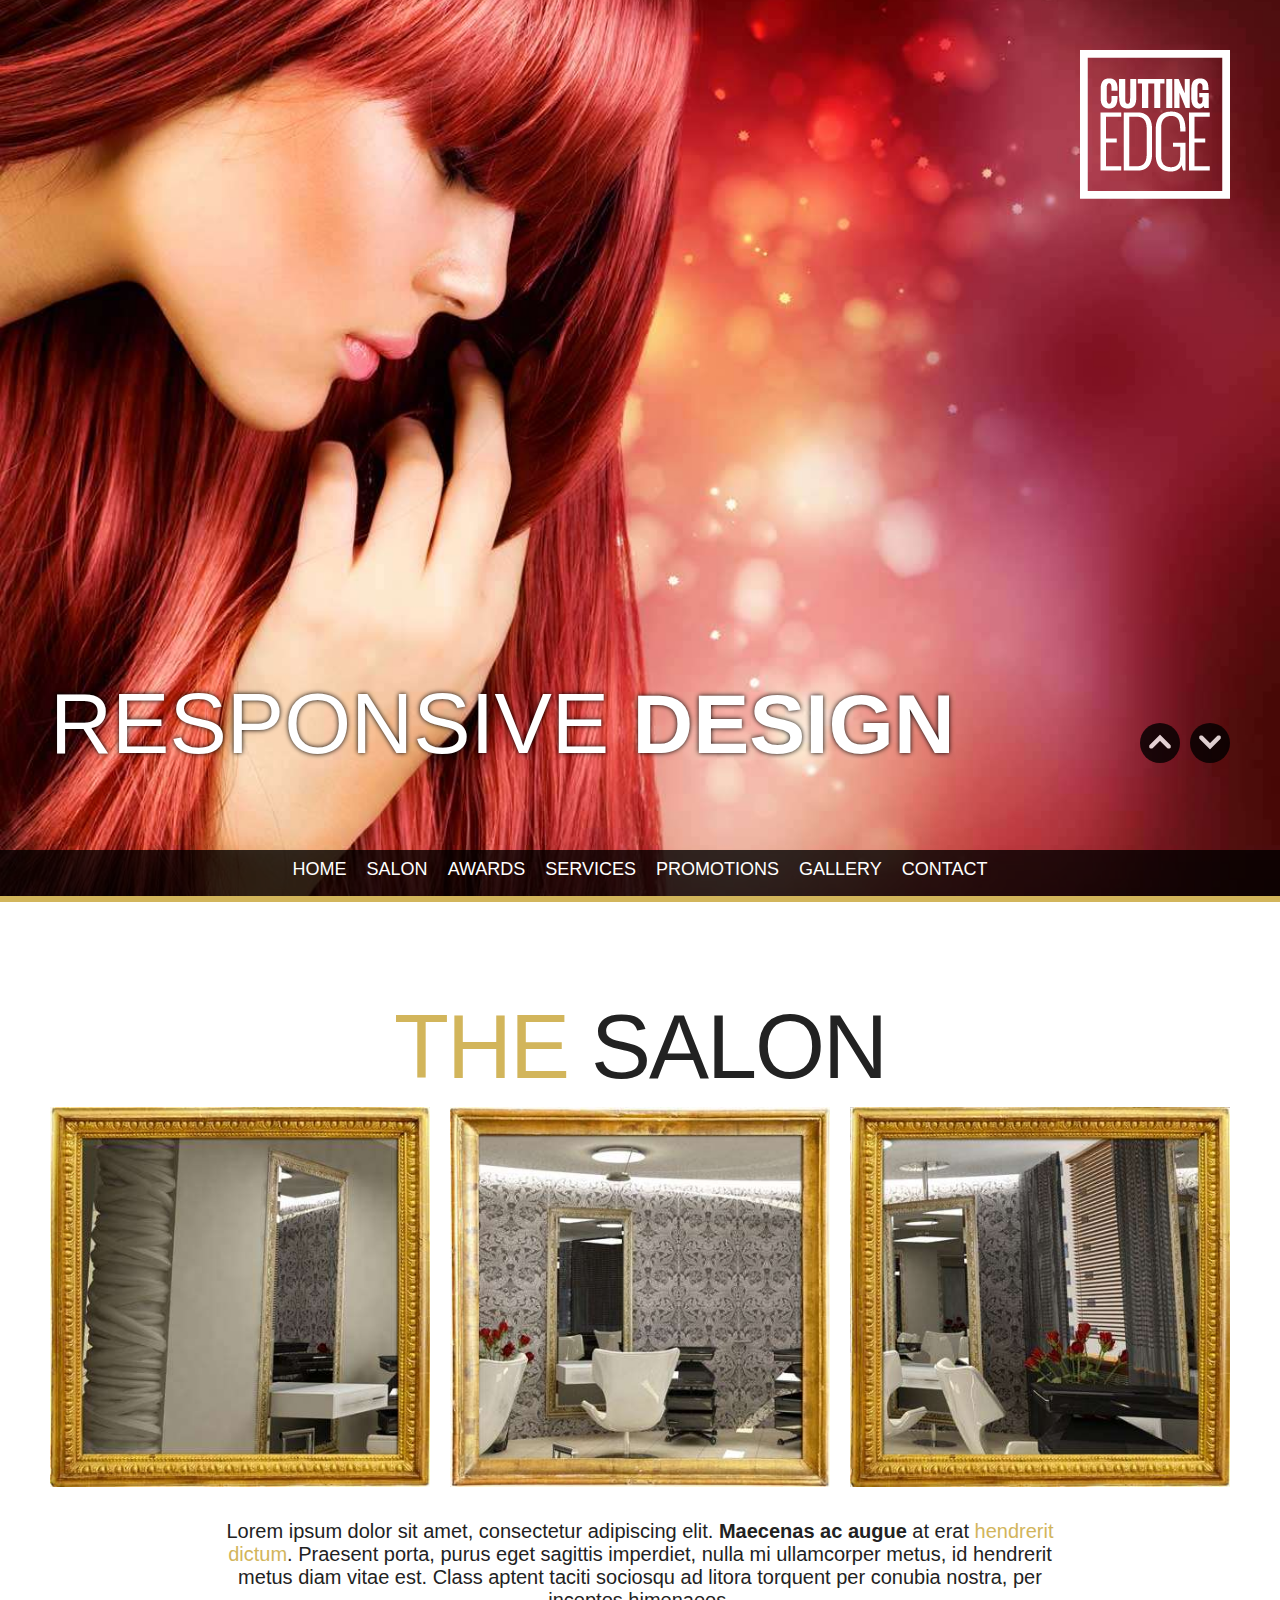
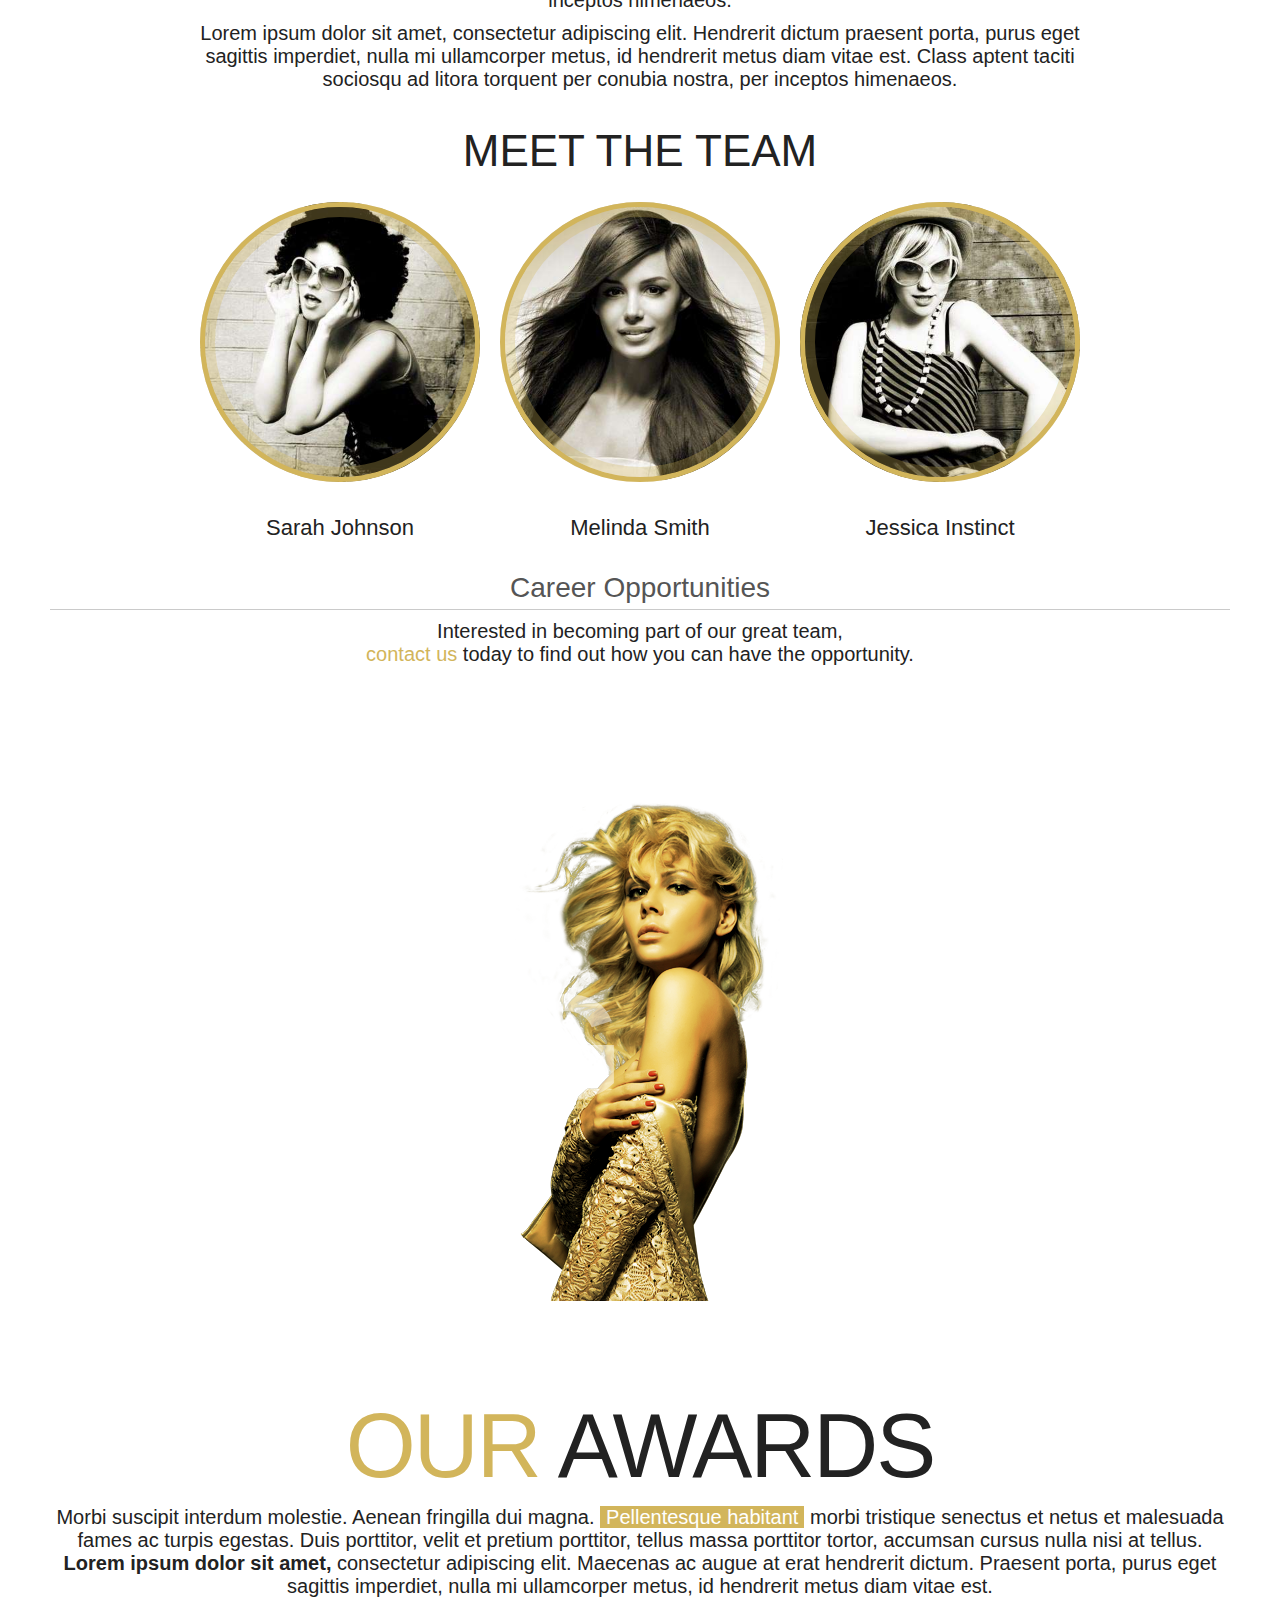
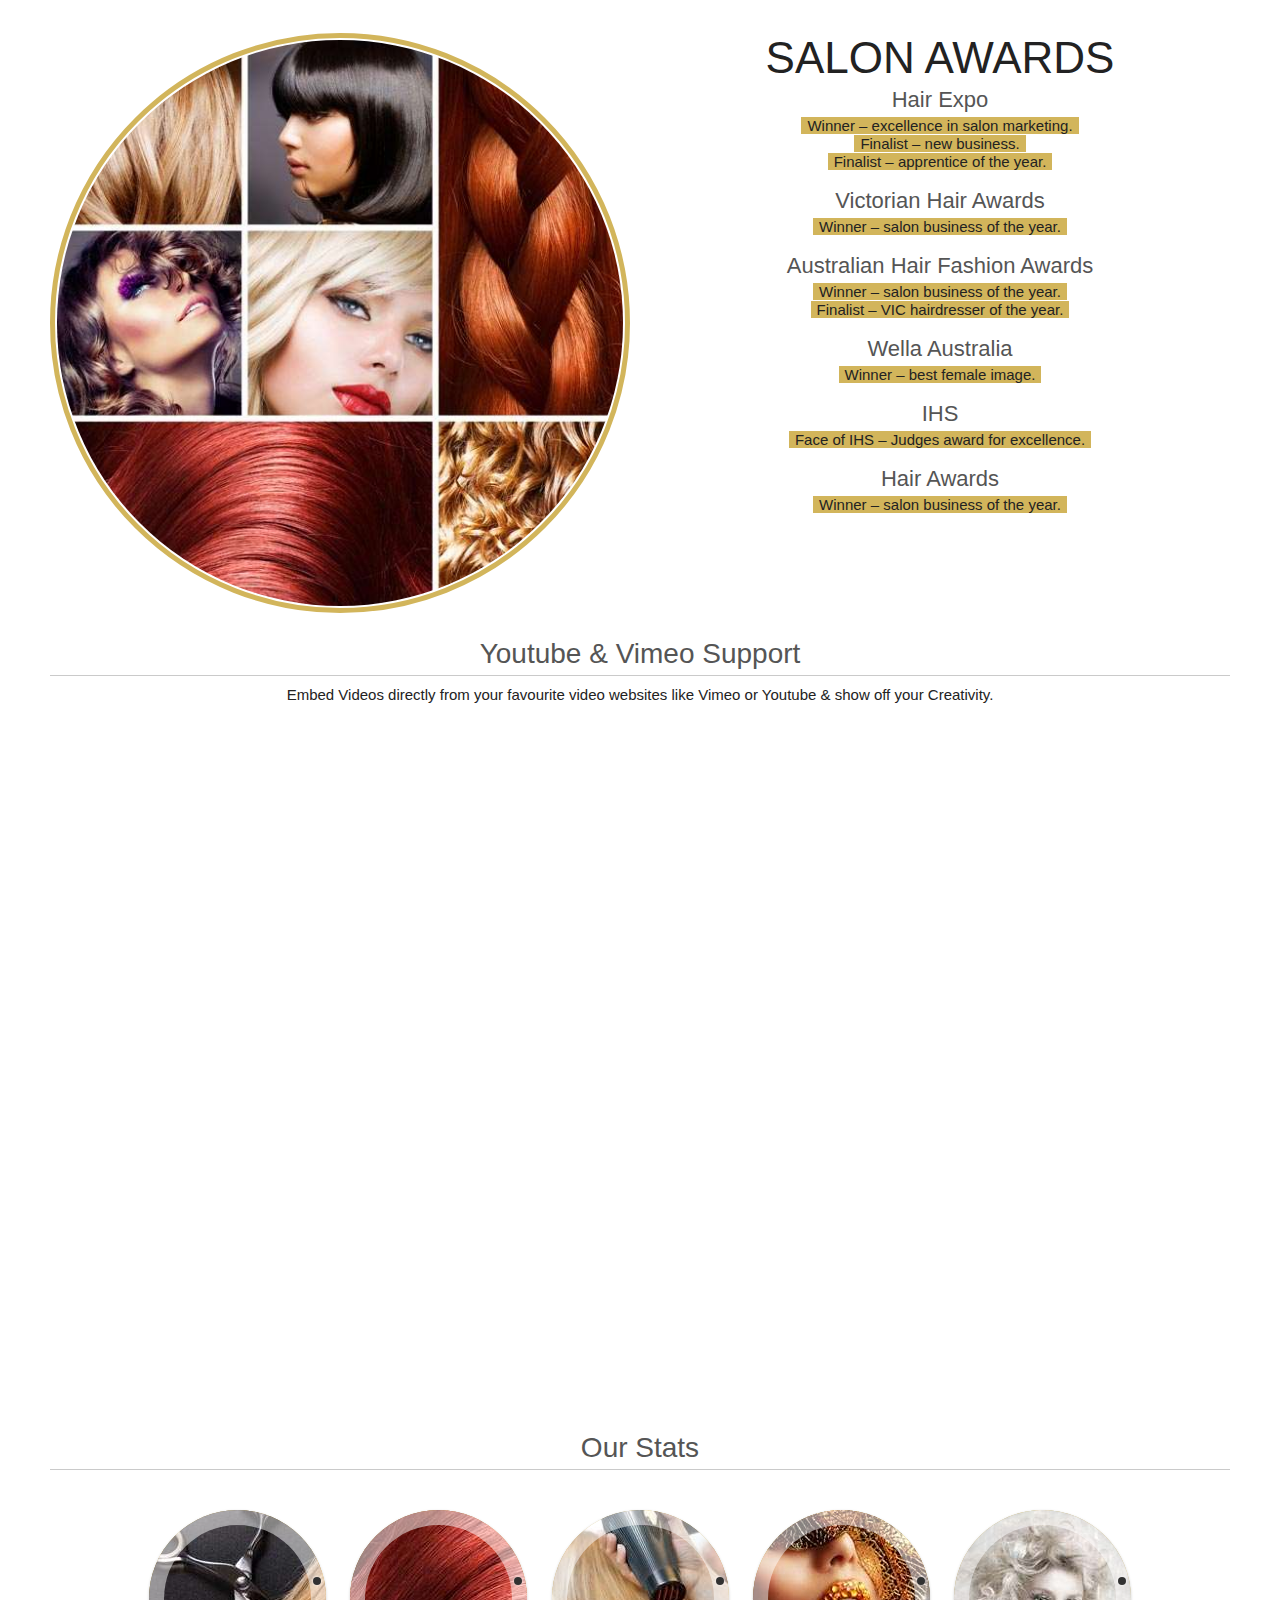
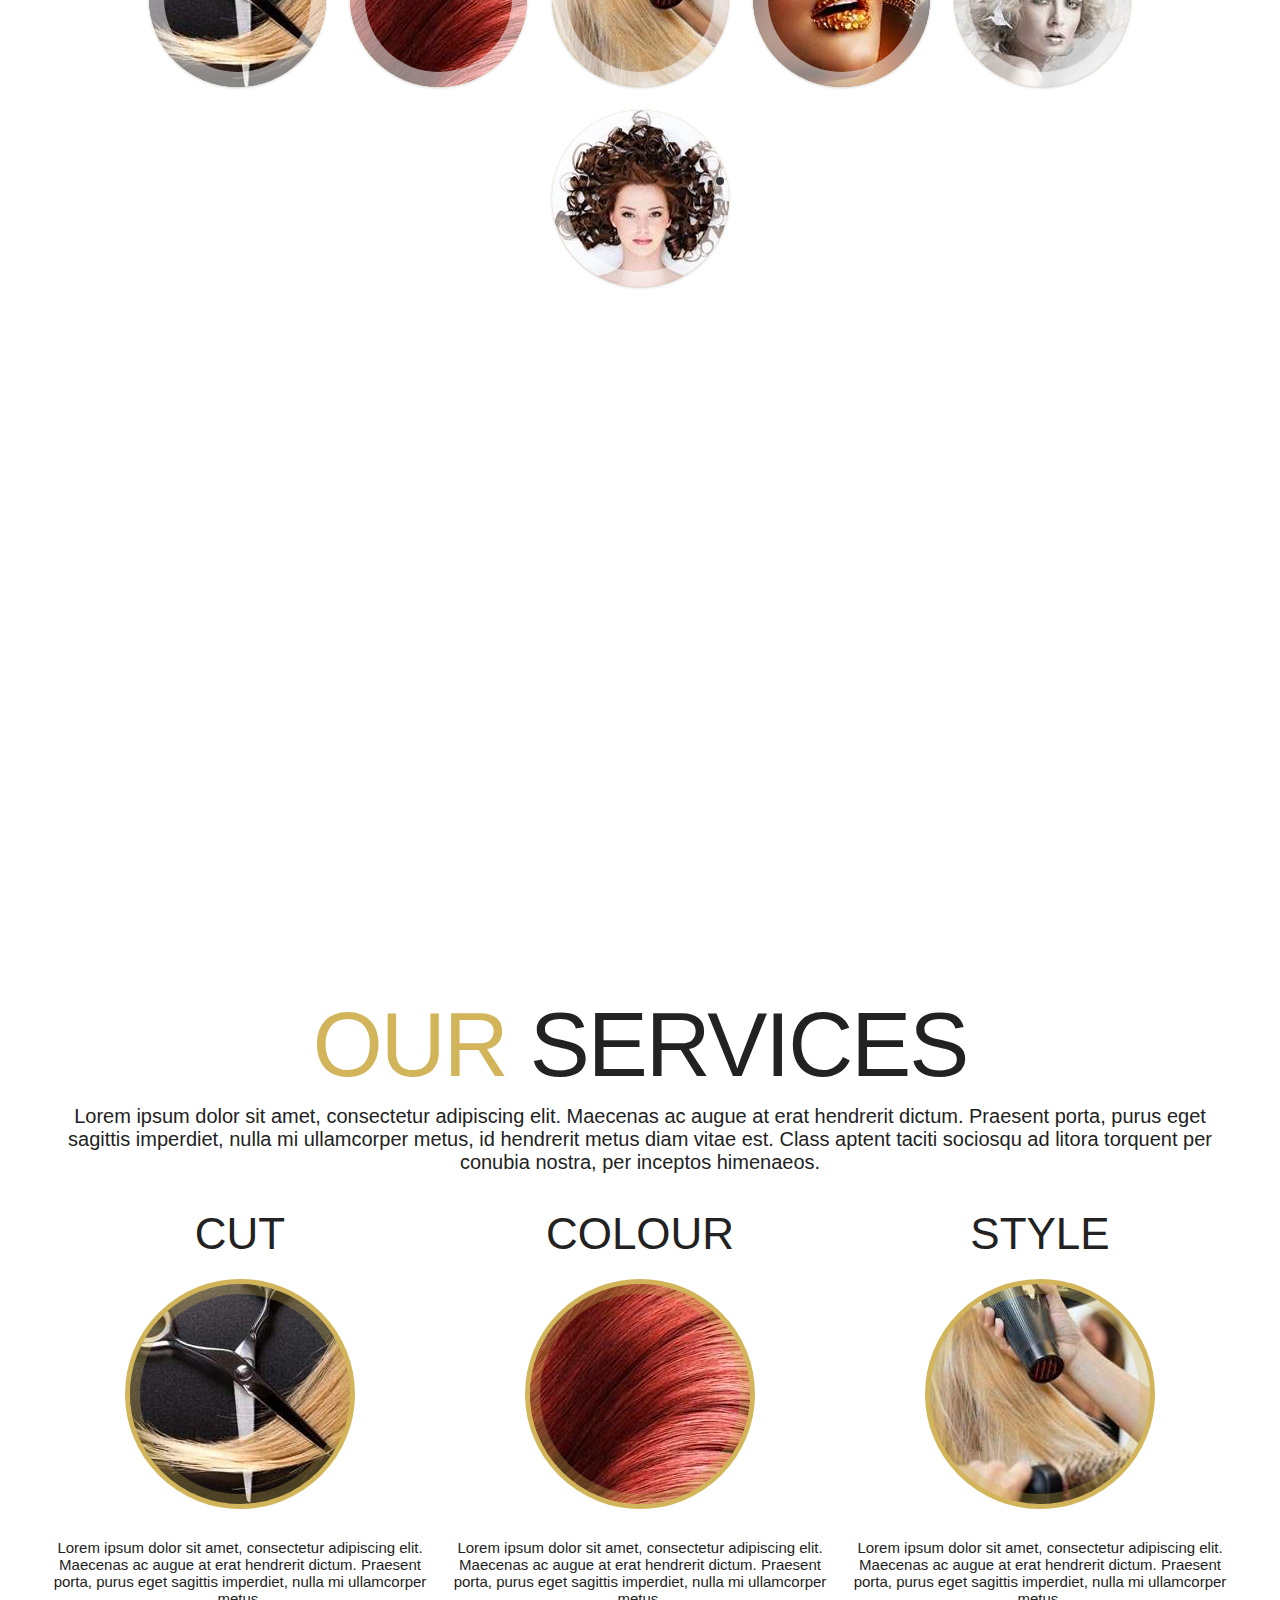
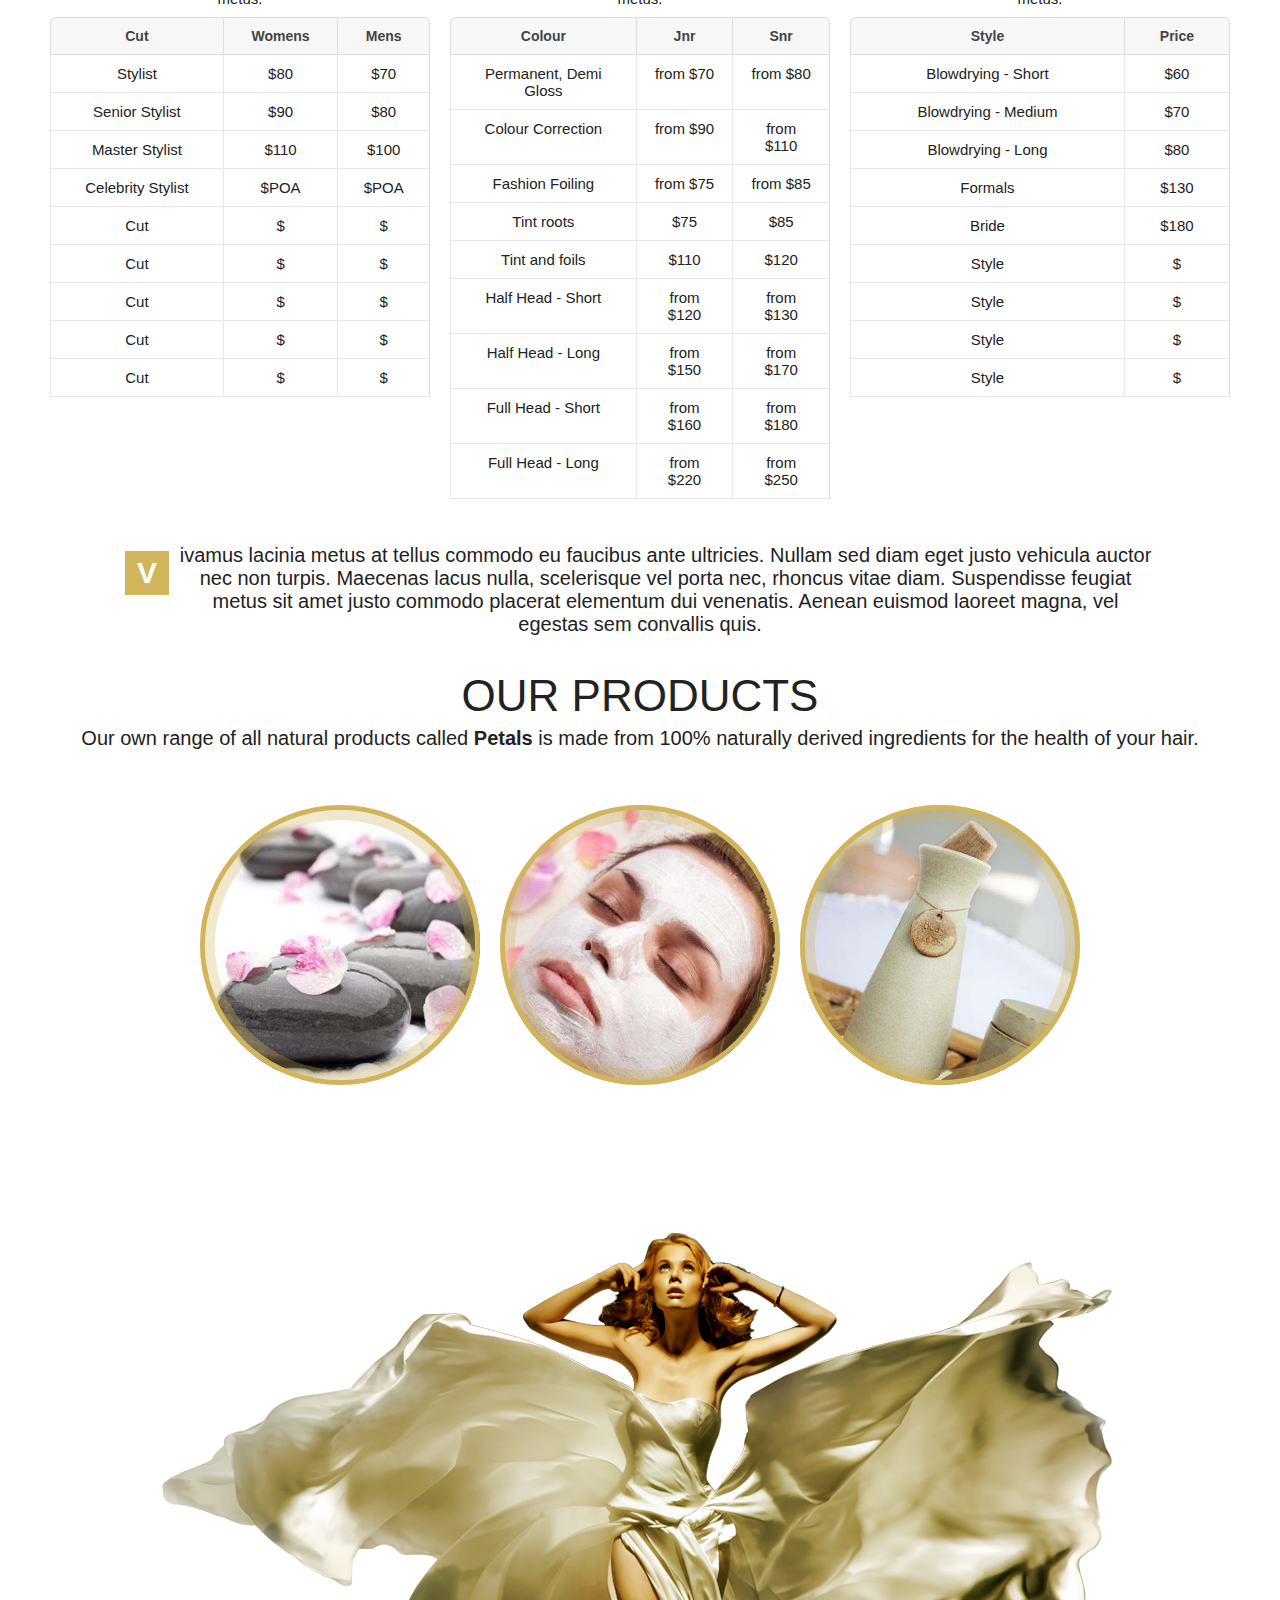
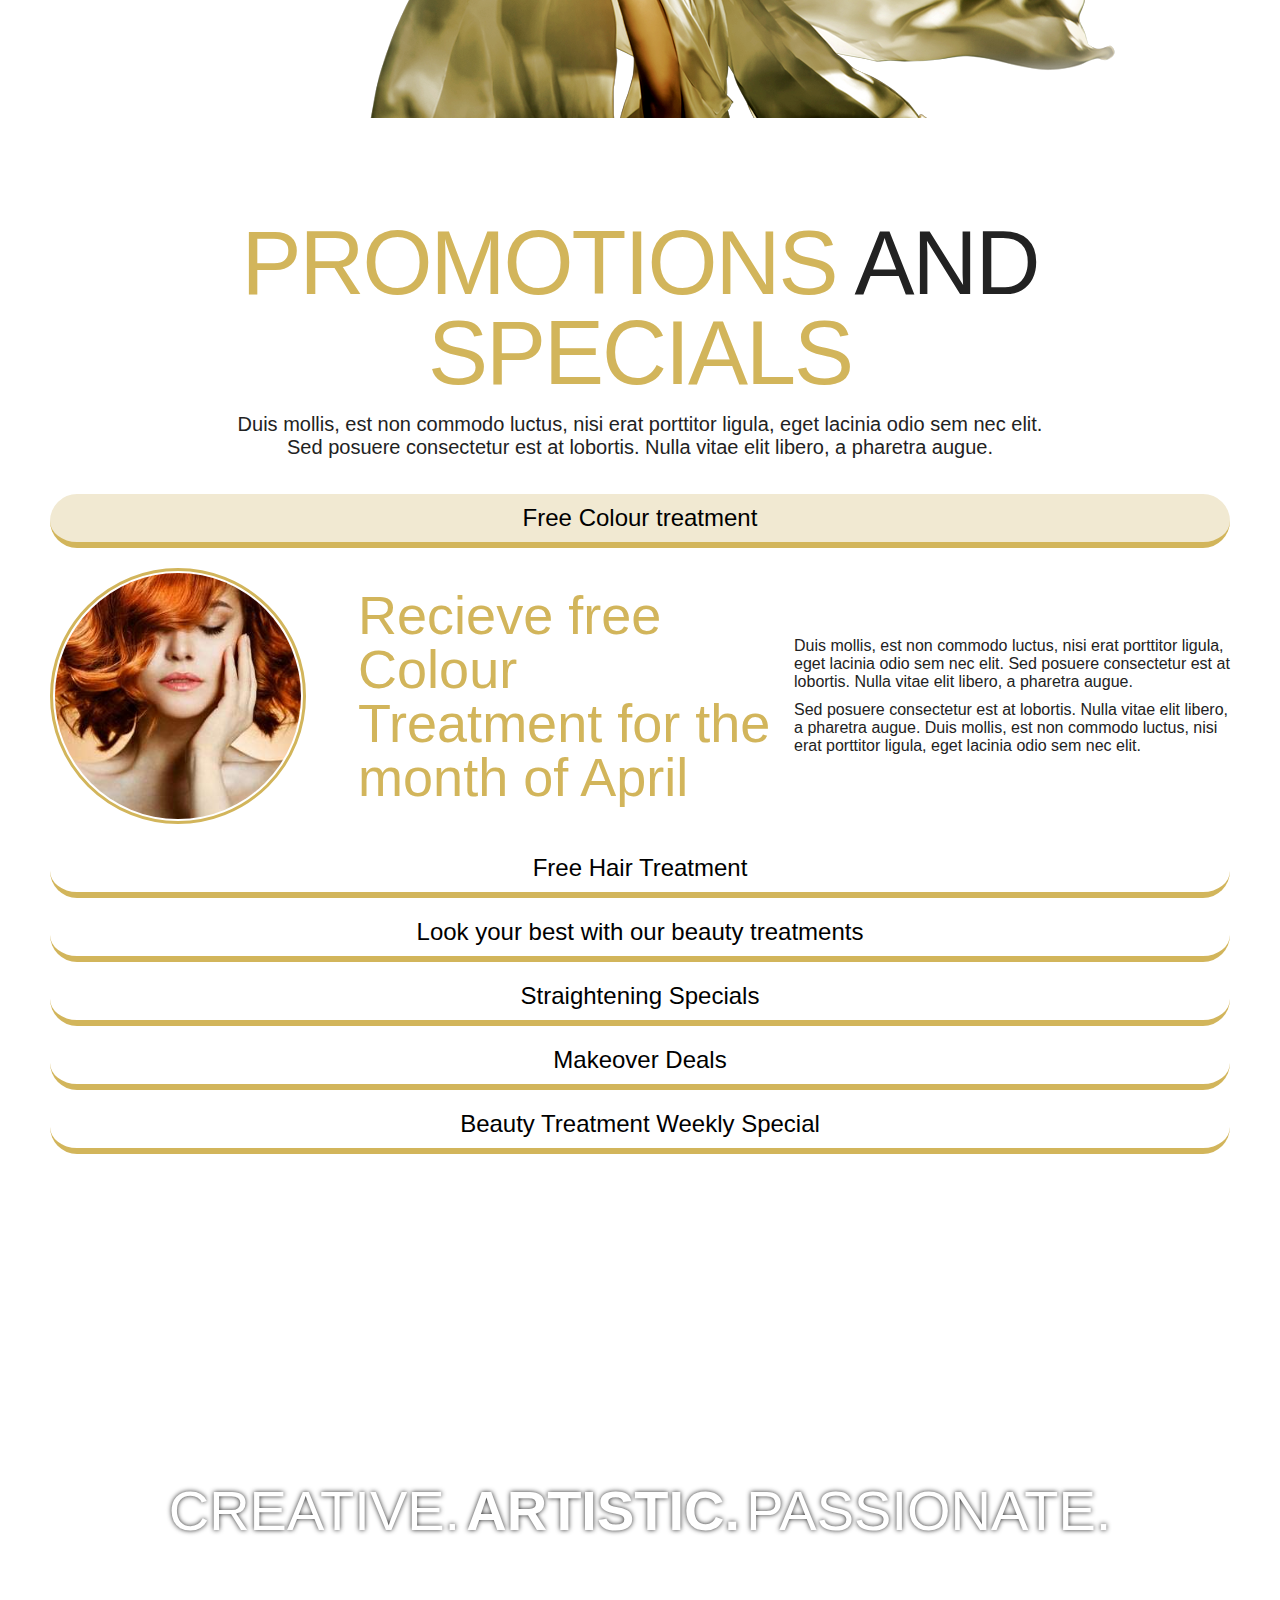
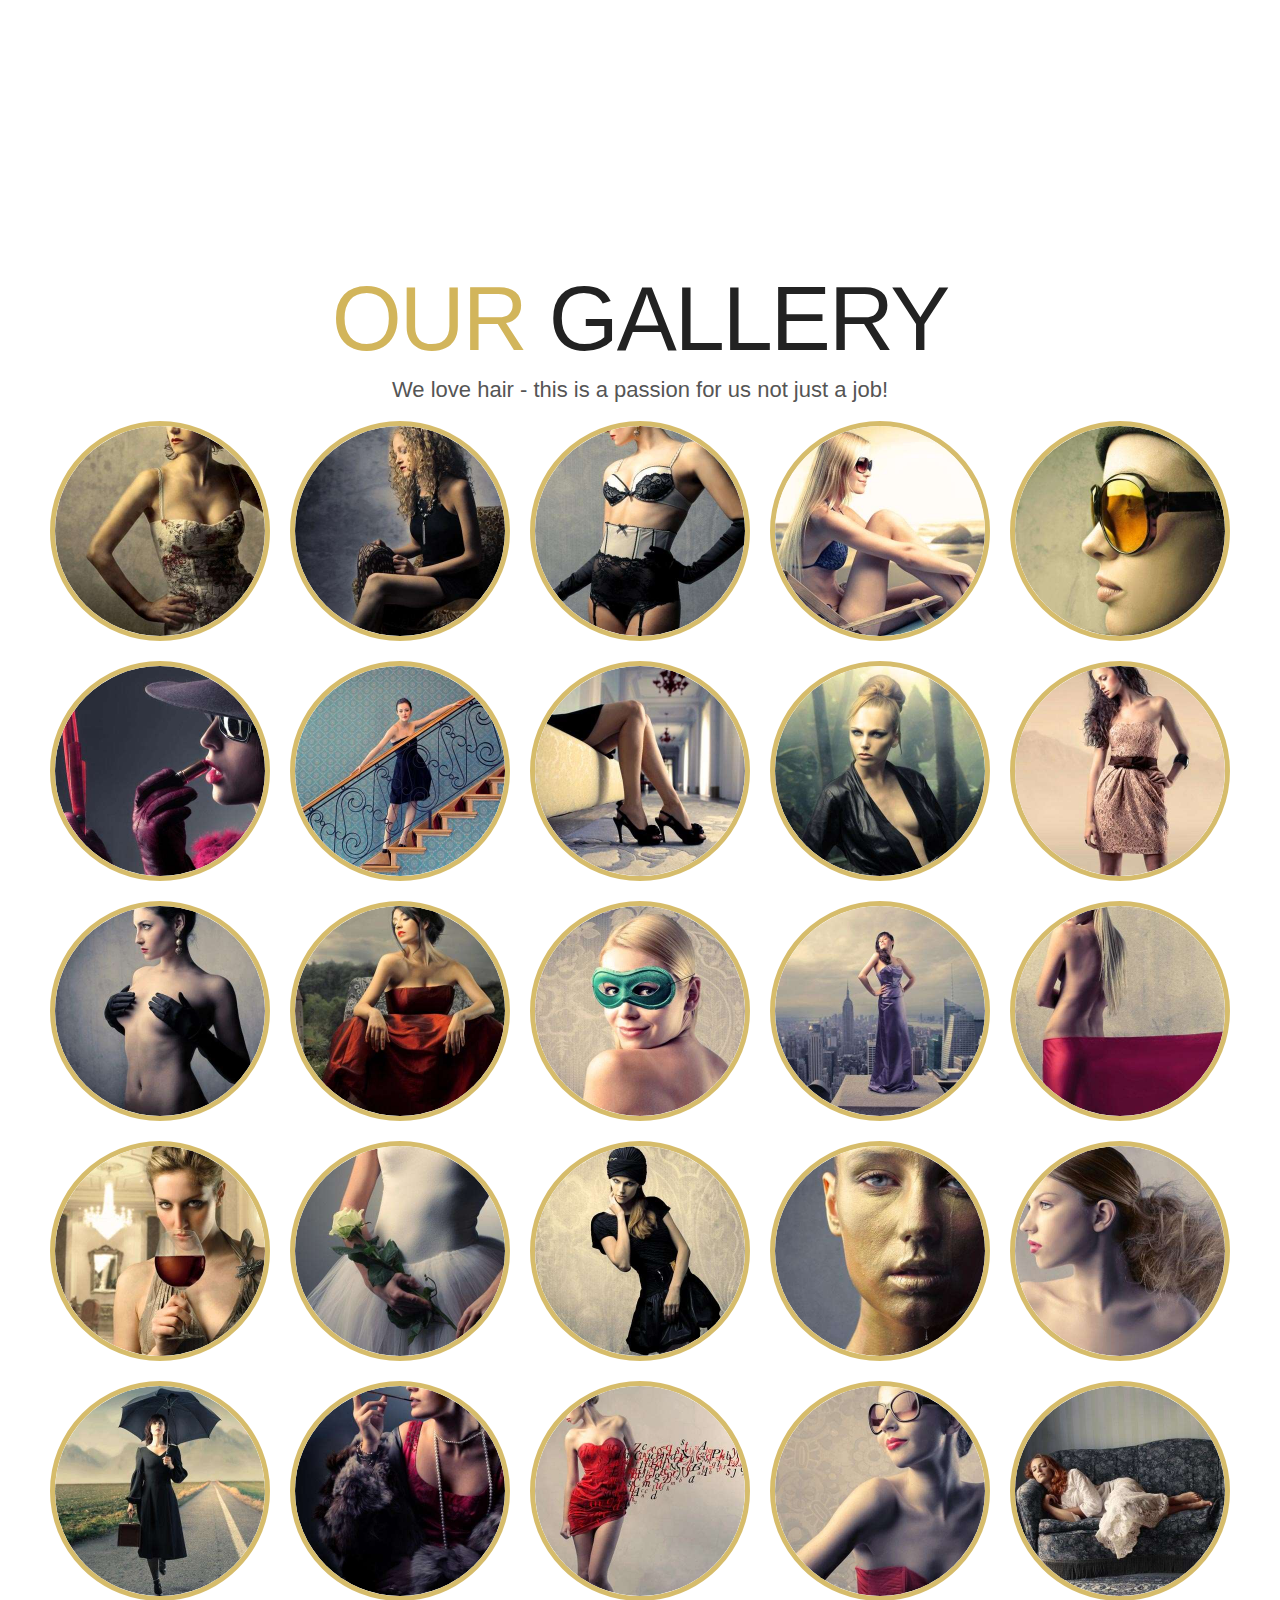
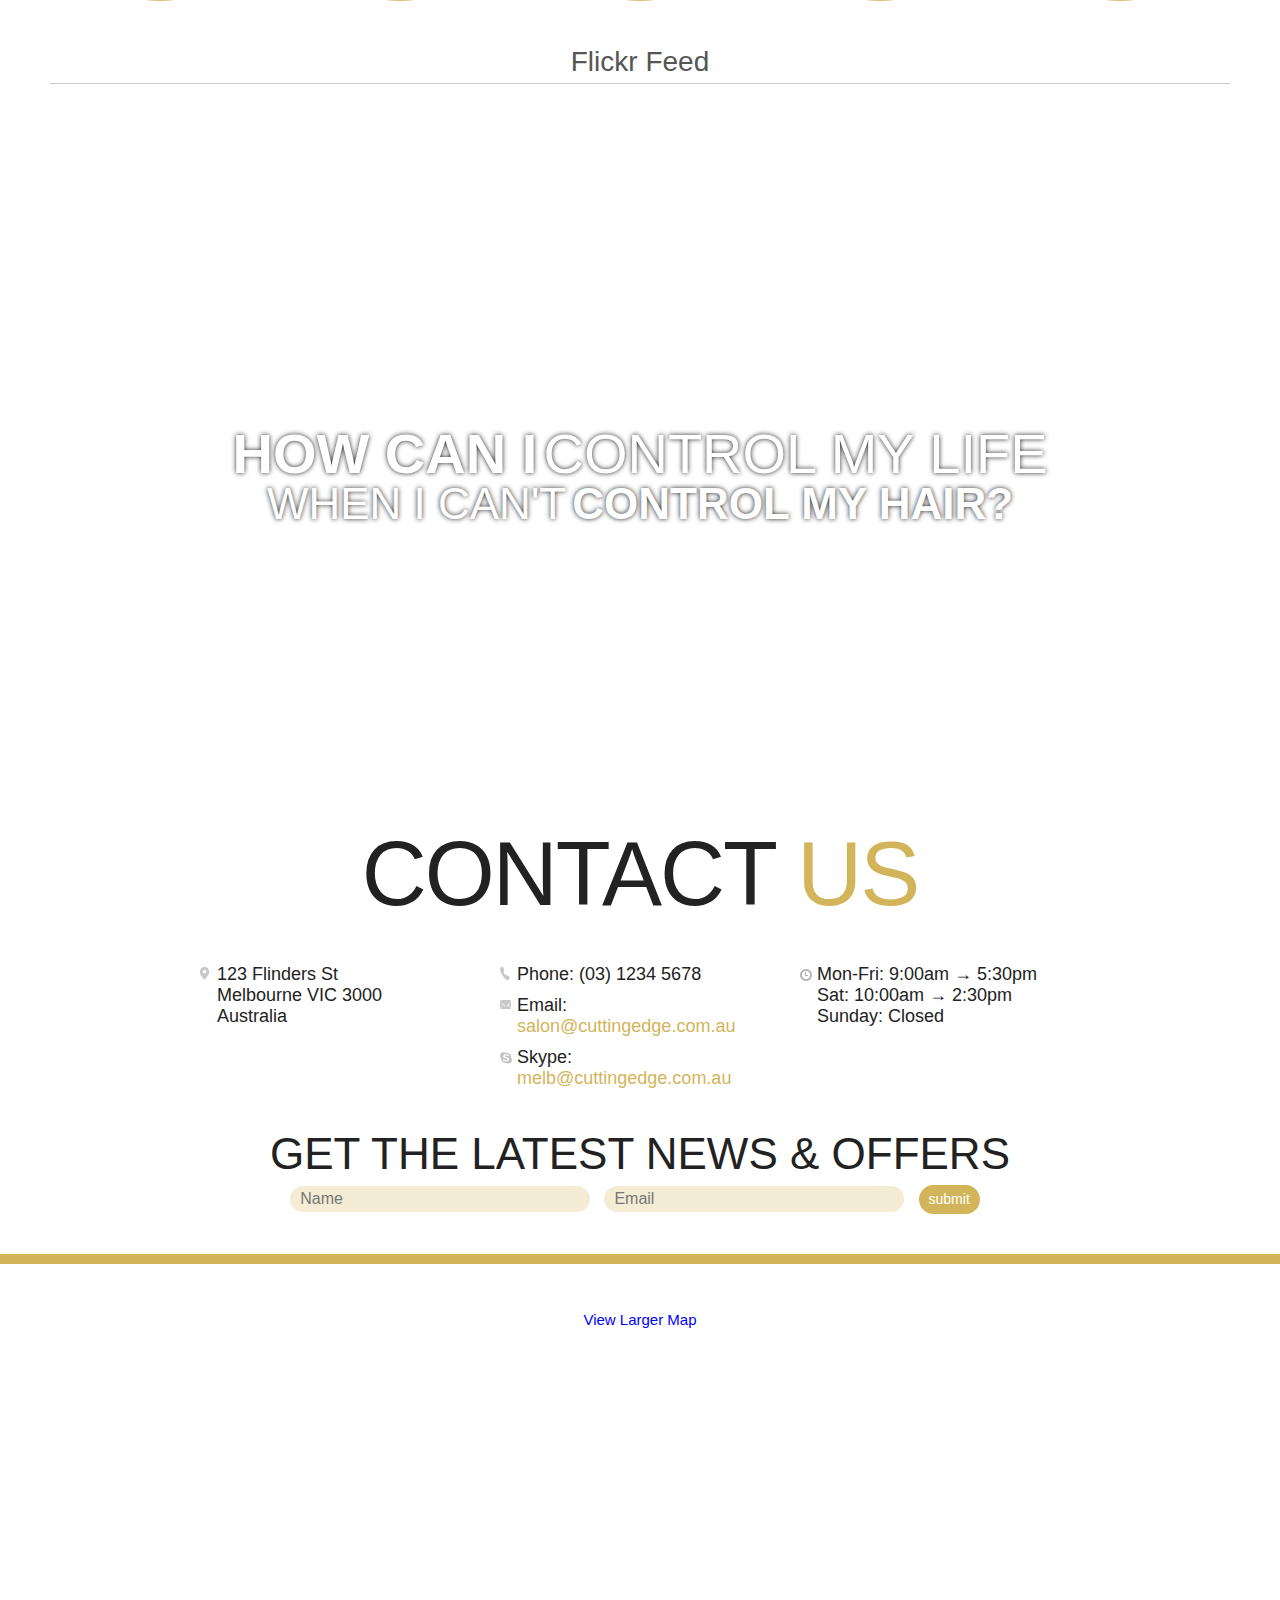
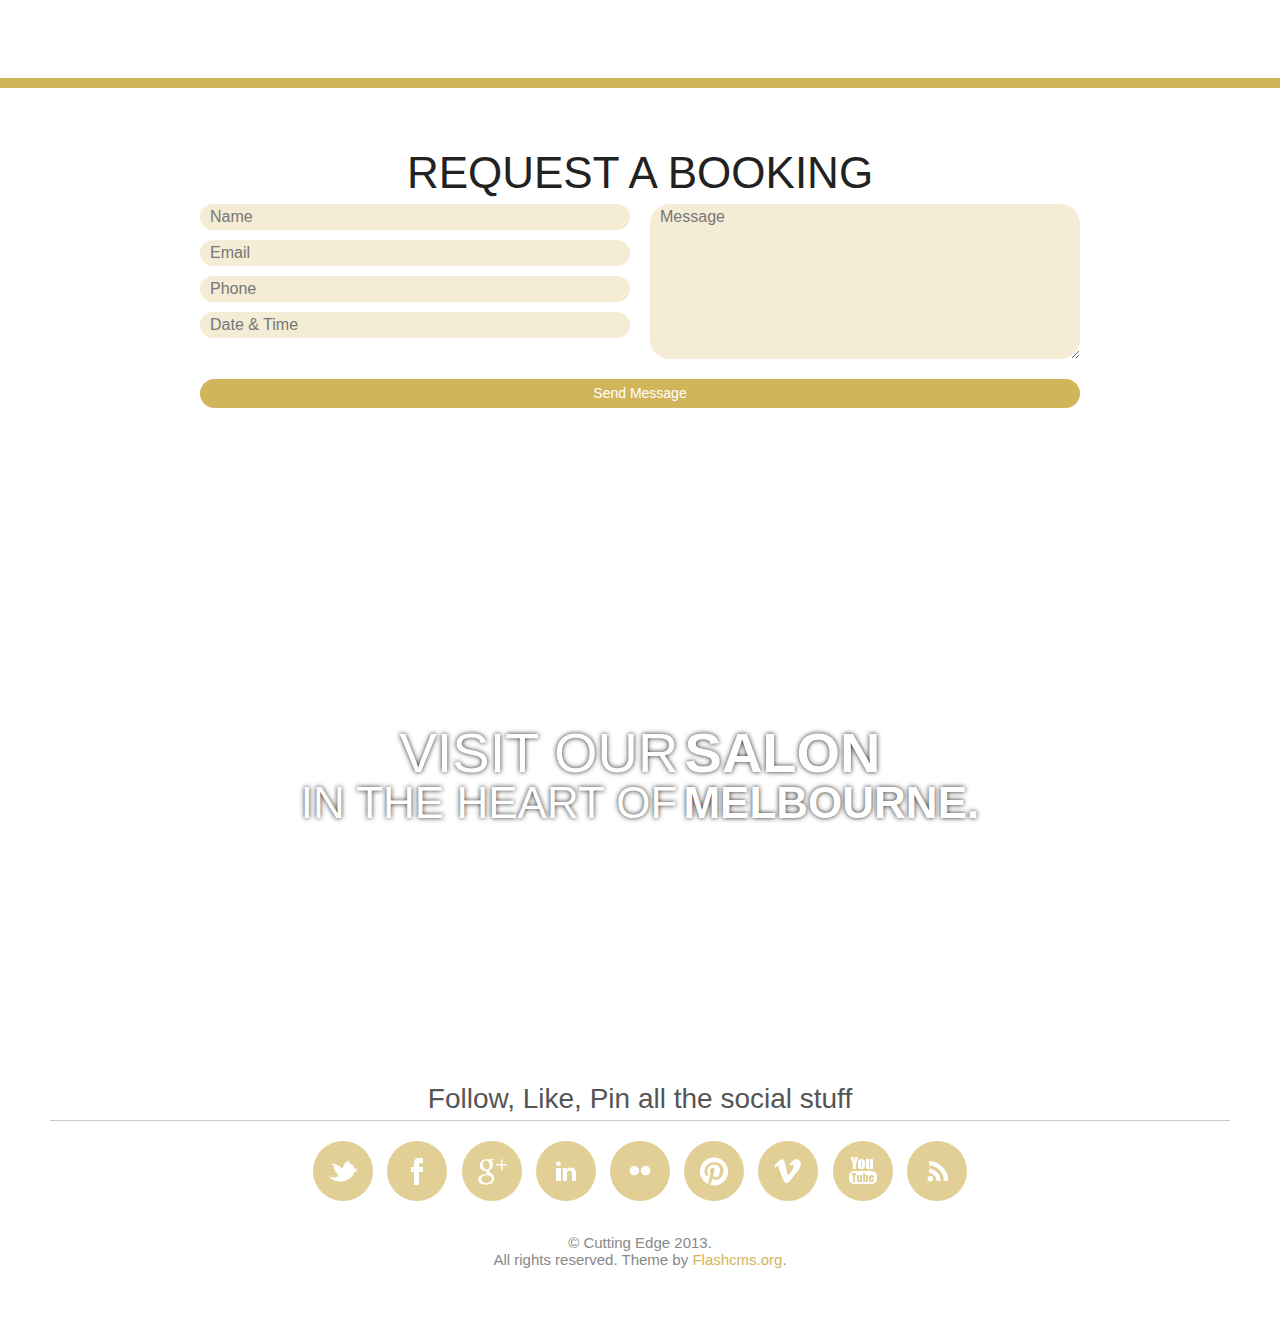
<file: cuttingedge/index.html>
<!DOCTYPE html>
<!--[if lt IE 7 ]><html class="ie ie6" lang="en"> <![endif]-->
<!--[if IE 7 ]><html class="ie ie7" lang="en"> <![endif]-->
<!--[if IE 8 ]><html class="ie ie8" lang="en"> <![endif]-->
<!--[if (gte IE 9)|!(IE)]><!--><html lang="en"> <!--<![endif]-->
<head>
	<meta charset="UTF-8">
	<title>Cutting Edge Hairdressing</title>
	<meta name="description" content="">
	<meta name="author" content="">
	<meta name="viewport" content="width=device-width, initial-scale=1, maximum-scale=1">
		
	<!-- CSS Styles -->
    <link rel="stylesheet" type="text/css" href="css/skeleton.css">	
	<link rel="stylesheet" type="text/css" href="css/layout.css">
    <link rel="stylesheet" type="text/css" href="css/prettyPhoto.css">
    
    <!-- Favicons -->
    <link rel="shortcut icon" href="images/favicon.ico">
    <link rel="apple-touch-icon" href="images/apple-touch-icon.png">
    <link rel="apple-touch-icon" sizes="72x72" href="images/apple-touch-icon-72x72.png">
    <link rel="apple-touch-icon" sizes="114x114" href="images/apple-touch-icon-114x114.png">

    
    <!-- JavaScripts -->
    <script type="text/javascript" src="js/prefixfree.min.js"></script>
	<script type="text/javascript" src="js/modernizr-2.6.2.js"></script>
    <script type="text/javascript" src="js/iOS-timer.js"></script>
    <script type="text/javascript" src="js/jquery-1.9.1.min.js"></script>
    <script type="text/javascript" src="js/jquery.sticky.js"></script>

	<script type="text/javascript">
		//<![CDATA[
		var isMobile = false;
		if( navigator.userAgent.match(/Android/i) ||
			navigator.userAgent.match(/webOS/i) ||
			navigator.userAgent.match(/iPhone/i) ||
			navigator.userAgent.match(/iPad/i) ||
			navigator.userAgent.match(/iPod/i) ||
			navigator.userAgent.match(/BlackBerry/i)){
			isMobile = true;
		}
		/*iOS5 fixed-menu fix*/
		var iOS5 = false;
		if (navigator.userAgent.match(/OS 5(_\d)+ like Mac OS X/i)){
			iOS5 = true;
		}
		//]]>
	</script>
    
	<script>
		//<![CDATA[
		$(document).ready(function(){
			$("nav").sticky({topSpacing:0});
		});
		//]]>
	</script>
    
	<script type="text/javascript">
    
      var _gaq = _gaq || [];
      _gaq.push(['_setAccount', 'UA-39966307-1']);
      _gaq.push(['_trackPageview']);
    
      (function() {
        var ga = document.createElement('script'); ga.type = 'text/javascript'; ga.async = true;
        ga.src = ('https:' == document.location.protocol ? 'https://ssl' : 'http://www') + '.google-analytics.com/ga.js';
        var s = document.getElementsByTagName('script')[0]; s.parentNode.insertBefore(ga, s);
      })();
    
    </script>

</head>
<body>
    
<!-- Start Homepage -->
	<div id="homepage" class="homepage section">
		
		<div class="container">
			<div class="sixteen columns">
				<img alt="" class="logo" src="images/logo.png" />
			</div>
			
			<div class="slider-text">
				<div class="thirteen columns">
					<div id="slidecaption"></div>
				</div>
				<div class="three columns">
					<a id="prevslide" class="load-item"></a>
					<a id="nextslide" class="load-item"></a>
				</div>
			</div>
			
		</div>
	</div>      
	
<!--End homepage -->

<!-- Start Navigation -->
	<nav>
	
		<div class="container">
			
			<div class="sixteen columns">
				
				<!-- Start Nav Menu -->
				<ul class="menu" id="nav">
					<li><a href="#homepage">Home</a></li>
                    <li><a href="#salon">Salon</a></li>
                    <li><a href="#awards">Awards</a></li>
					<li><a href="#services">Services</a></li>
					<li><a href="#promotions">Promotions</a></li>
                    <li><a href="#gallery">Gallery</a></li>
					<li><a href="#contact">Contact</a></li>
				</ul>
				<!-- End Nav Menu -->
				<!-- Start Dropmenu for mobile -->		
				<select class="dropmenu" name="dropmenu" onChange="moveTo(this.value)">
					<option value="" selected="selected">Menu</option>
					<option value="#homepage">Home</option>
                    <option value="#salon">Salon</option>
                    <option value="#awards">Awards</option>
					<option value="#services">Services</option>
					<option value="#promotions">Promotions</option> 
					<option value="#gallery">Gallery</option> 
					<option value="#contact">Contact</option> 
				</select>
				<!-- End Dropmenu for mobile -->
				
			</div>
	
		</div>
	
	</nav>
<!-- End Navigation -->	
     
<!-- Start Salon Page -->	
	<div id="salon" class="page section">
	
		<div class="container">
		
			<div class="sixteen columns">
				
				<h1><span>The</span> Salon</h1>
				
			</div> 
            
            <div class="one-third column">
            	<img alt="" class="scale-with-grid salonImage" src="images/salon1.jpg" />
            </div>
            <div class="one-third column">
            	<img alt="" class="scale-with-grid salonImage" src="images/salon2.jpg" />
            </div>
            <div class="one-third column">
            	<img alt="" class="scale-with-grid salonImage" src="images/salon3.jpg" />
            </div>
            
            <div class="twelve columns offset-by-two">
            	<div class="introtext">
					<p>Lorem ipsum dolor sit amet, consectetur adipiscing elit. <strong>Maecenas ac augue</strong> at erat <a href="#homepage">hendrerit dictum</a>. Praesent porta, purus eget sagittis imperdiet, nulla mi ullamcorper metus, id hendrerit metus diam vitae est. Class aptent taciti sociosqu ad litora torquent per conubia nostra, per inceptos himenaeos.</p>
                    <p>Lorem ipsum dolor sit amet, consectetur adipiscing elit. Hendrerit dictum praesent porta, purus eget sagittis imperdiet, nulla mi ullamcorper metus, id hendrerit metus diam vitae est. Class aptent taciti sociosqu ad litora torquent per conubia nostra, per inceptos himenaeos.</p>
				</div>
            </div>
            
            <div class="sixteen columns">
            	<h2>Meet the Team</h2>
            </div>
            
            <div class="four columns offset-by-two">
            	<div class="teamOverlay"></div> 
            	<div class="teamImage"><img src="images/team/team1.jpg" alt="" class="scale-with-grid" /></div> 
                <h4>Sarah Johnson</h4>
            </div>
            <div class="four columns">
            	<div class="teamOverlay"></div> 
            	<div class="teamImage"><img src="images/team/team2.jpg" alt="" class="scale-with-grid" /></div>
                <h4>Melinda Smith</h4>
            </div>
            <div class="four columns">
            	<div class="teamOverlay"></div> 
            	<div class="teamImage"><img src="images/team/team3.jpg" alt="" class="scale-with-grid" /></div>
                <h4>Jessica Instinct</h4>
            </div>

			
			<div class="sixteen columns">
            	<h3 class="sectionTitle">Career Opportunities</h3>
            </div>
			<div class="ten columns offset-by-three">
                <p class="introtext">Interested in becoming part of our great team, <br><a href="#contact">contact us</a> today to find out how you can have the opportunity.</p>
            </div>

		</div>
	</div>
<!-- End Salon Page -->     
       

<!--start parallax 1-->
     <div id="parallax-1" class="parallax fixed" style="background-image: url(images/parallax/parallax-1.jpg);">
         <div class="quoteWrap">
            <div class="quote">
                <div class="container">
                    <div class="sixteen columns">
                        <h2 class="white cutting">CUTTING&nbsp;&nbsp;&nbsp;<span class="siteColor">EDGE</span></h2>
                    </div>
                </div>  
            </div>
         </div>
         <div class="imageClip"></div>
     </div>
<!--end parallax-->

<!-- Start Awards Page -->
	<div id="awards" class="page section">
		
		<div class="container">
			<div class="sixteen columns">
				<h1><span>Our</span> Awards</h1>
				<div class="introtext">
					<p>Morbi suscipit interdum molestie. Aenean fringilla dui magna. <span class="highlight">Pellentesque habitant</span> morbi tristique senectus et netus et malesuada fames ac turpis egestas. Duis porttitor, velit et pretium porttitor, tellus massa porttitor tortor, accumsan cursus nulla nisi at tellus. <strong>Lorem ipsum dolor sit amet,</strong> consectetur adipiscing elit. Maecenas ac augue at erat hendrerit dictum. Praesent porta, purus eget sagittis imperdiet, nulla mi ullamcorper metus, id hendrerit metus diam vitae est.</p>
				</div>
			</div>
		</div>
				
		<div class="container">
		
			<div class="eight columns">
            	<div class="awardsImage">
					<img class="scale-with-grid" alt="" src="images/awards.jpg" /> 
                </div>                                                
			</div>
				
			<div class="eight columns awardsListing">
				<h2>Salon Awards</h2>
				<h3>Hair Expo</h3>
                <ul>
                	<li><span>Winner – excellence in salon marketing.</span></li>
                    <li><span>Finalist – new business.</span></li>
                    <li><span>Finalist – apprentice of the year.</span></li>
                </ul>
                <h3>Victorian Hair Awards</h3>
                <ul>
                	<li><span>Winner – salon business of the year.</span></li>
                </ul>
                <h3>Australian Hair Fashion Awards</h3>
                <ul>
                	<li><span>Winner – salon business of the year.</span></li>
                    <li><span>Finalist – VIC hairdresser of the year.</span></li>
                </ul>
                <h3>Wella Australia</h3>
                <ul>
                	<li><span>Winner – best female image.</span></li>
                </ul>
                <h3>IHS</h3>
                <ul>
                	<li><span>Face of IHS – Judges award for excellence.</span></li>
                </ul>
                <h3>Hair Awards</h3>
                <ul>
                	<li><span>Winner – salon business of the year.</span></li>
                </ul>                                                 
			</div>
		
        	<div class="sixteen columns ">
                <h3 class="sectionTitle">Youtube & Vimeo Support</h3>
                <p>Embed Videos directly from your favourite video websites like Vimeo or Youtube & show off your Creativity.</p>
                <div class="video-container">
                    <iframe width="1280" height="720" src="http://www.youtube.com/embed/a92AAKgSWz4" frameborder="0" allowfullscreen></iframe>
                </div>
            </div>
            
            <div class="sixteen columns">
            	<h3 class="sectionTitle">Our Stats</h3>
            </div>
            
  			<ul class="statGrid clearfix">
					<li>
						<div class="statItem">	
							<div class="statInfo">
								<h3>1,367,965</h3>
								<p>Strands of<br>hair cut</p>
							</div>
							<div class="statThumb stat-1"></div>
						</div>
					</li>
					<li>
						<div class="statItem">
							<div class="statInfo">
								<h3>346</h3>
								<p>Colours to<br>choose from</p>
							</div>
							<div class="statThumb stat-2"></div>
						</div>
					</li>
					<li>
						<div class="statItem">
							<div class="statInfo">
								<h3>4,879</h3>
								<p>Blowdry's<br>a week</p>
							</div>
							<div class="statThumb stat-3"></div>
						</div>
					</li>
                    <li>
						<div class="statItem">	
							<div class="statInfo">
								<h3>1,976</h3>
								<p>Satisfied<br>Clients</p>
							</div>
							<div class="statThumb stat-4"></div>
						</div>
					</li>
					<li>
						<div class="statItem">
							<div class="statInfo">
								<h3>47</h3>
								<p>Litres of Bleach<br>used every<br>week</p>
							</div>
							<div class="statThumb stat-5"></div>
						</div>
					</li>
					<li>
						<div class="statItem">
							<div class="statInfo">
								<h3>123,456</h3>
								<p>Curls Twisted</p>
							</div>
							<div class="statThumb stat-6"></div>
						</div>
					</li>
				</ul>
            
		</div>
	</div>
<!-- End Awards Page --> 
     

<!--start parallax 2-->
     <div id="parallax-2" class="parallax fixed" style="background-image: url(images/parallax/parallax-2.jpg);">
         <div class="quoteWrap">
            <div class="quote">
                <div class="container">
                    <div class="sixteen columns"> 
                        <ul id="twitter"></ul>
						  <script type="text/javascript">
                              jQuery(document).ready(function($){
                              $.getJSON('http://api.twitter.com/1/statuses/user_timeline.json?screen_name=envato&count=1&callback=?', function(tweets){
                              $("#twitter").html(tz_format_twitter(tweets));
                              }); });
                          </script>
                    </div>
                </div>  
            </div>
         </div>
     </div>
<!--end parallax 2-->   

<!-- Start Services Page -->
	<div id="services" class="page section">
	
		<div class="container">
		
			<div class="sixteen columns">
				<h1><span>Our</span> Services</h1>
				<div class="introtext">
					<p>Lorem ipsum dolor sit amet, consectetur adipiscing elit. Maecenas ac augue at erat hendrerit dictum. Praesent porta, purus eget sagittis imperdiet, nulla mi ullamcorper metus, id hendrerit metus diam vitae est. Class aptent taciti sociosqu ad litora torquent per conubia nostra, per inceptos himenaeos.</p>
				</div>
			</div>  
			
			<!-- Start Icons -->
			<div class="one-third column">
				<h2>Cut</h2>
				<div class="serviceImage" style="background-image: url(./images/cut.jpg)"><h4>Experienced Cutters</h4></div>
				<p class="description">Lorem ipsum dolor sit amet, consectetur adipiscing elit. Maecenas ac augue at erat hendrerit dictum. Praesent porta, purus eget sagittis imperdiet, nulla mi ullamcorper metus.</p>
                <table>
                    <tr>
                        <th>Cut</th>
                        <th>Womens</th>
                        <th>Mens</th>
                    </tr>
                    <tr>
                        <td>Stylist</td>
                        <td>$80</td>
                        <td>$70</td>
                    </tr>
                    <tr>
                        <td>Senior Stylist</td>
                        <td>$90</td>
                        <td>$80</td>
                    </tr>
                    <tr>
                        <td>Master Stylist</td>
                        <td>$110</td>
                        <td>$100</td>
                    </tr>
                    <tr>
                        <td>Celebrity Stylist</td>
                        <td>$POA</td>
                        <td>$POA</td>
                    </tr>
                    <tr>
                        <td>Cut</td>
                        <td>$</td>
                        <td>$</td>
                    </tr>
                    <tr>
                        <td>Cut</td>
                        <td>$</td>
                        <td>$</td>
                    </tr>
                    <tr>
                        <td>Cut</td>
                        <td>$</td>
                        <td>$</td>
                    </tr>
                    <tr>
                        <td>Cut</td>
                        <td>$</td>
                        <td>$</td>
                    </tr>
                    <tr>
                        <td>Cut</td>
                        <td>$</td>
                        <td>$</td>
                    </tr>
                </table>                                                 
			</div>
					
			<div class="one-third column">
				<h2>Colour</h2>
				<div class="serviceImage" style="background-image: url(./images/colour.jpg)"><h4>Vibrant Colours</h4></div>
				<p class="description">Lorem ipsum dolor sit amet, consectetur adipiscing elit. Maecenas ac augue at erat hendrerit dictum. Praesent porta, purus eget sagittis imperdiet, nulla mi ullamcorper metus.</p>  
                <table>
                    <tr>
                        <th>Colour</th>
                        <th>Jnr</th>
                        <th>Snr</th>
                    </tr>
                    <tr>
                        <td>Permanent, Demi Gloss</td>
                        <td>from $70</td>
                        <td>from $80</td>
                    </tr>
                    <tr>
                        <td>Colour Correction</td>
                        <td>from $90</td>
                        <td>from $110</td>
                    </tr>
                    <tr>
                        <td>Fashion Foiling</td>
                        <td>from $75</td>
                        <td>from $85</td>
                    </tr>
                    <tr>
                        <td>Tint roots</td>
                        <td>$75</td>
                        <td>$85</td>
                    </tr>
                    <tr>
                        <td>Tint and foils</td>
                        <td>$110</td>
                        <td>$120</td>
                    </tr>
                    <tr>
                        <td>Half Head - Short</td>
                        <td>from $120</td>
                        <td>from $130</td>
                    </tr>
                    <tr>
                        <td>Half Head - Long</td>
                        <td>from $150</td>
                        <td>from $170</td>
                    </tr>
                    <tr>
                        <td>Full Head - Short</td>
                        <td>from $160</td>
                        <td>from $180</td>
                    </tr>
                    <tr>
                        <td>Full Head - Long</td>
                        <td>from $220</td>
                        <td>from $250</td>
                    </tr>
                </table>                                               
			</div>
					
			<div class="one-third column">
				<h2>Style</h2>
				<div class="serviceImage" style="background-image: url(./images/style.jpg)"><h4>Latest Styles</h4></div>
				<p class="description">Lorem ipsum dolor sit amet, consectetur adipiscing elit. Maecenas ac augue at erat hendrerit dictum. Praesent porta, purus eget sagittis imperdiet, nulla mi ullamcorper metus.</p> 
                <table>
                    <tr>
                        <th>Style</th>
                        <th>Price</th>
                    </tr>
                    <tr>
                        <td>Blowdrying - Short</td>
                        <td>$60</td>
                    </tr>
                    <tr>
                        <td>Blowdrying - Medium</td>
                        <td>$70</td>
                    </tr>
                    <tr>
                        <td>Blowdrying - Long</td>
                        <td>$80</td>
                    </tr>
                    <tr>
                        <td>Formals</td>
                        <td>$130</td>
                    </tr>
                    <tr>
                        <td>Bride</td>
                        <td>$180</td>
                    </tr>
                    <tr>
                        <td>Style</td>
                        <td>$</td>
                    </tr>
                    <tr>
                        <td>Style</td>
                        <td>$</td>
                    </tr>
                    <tr>
                        <td>Style</td>
                        <td>$</td>
                    </tr>
                    <tr>
                        <td>Style</td>
                        <td>$</td>
                    </tr>
                </table>                                                
			</div>	
			<!-- End Table -->	
				 

            <div class="fourteen columns marginTop offset-by-one">
                <p class="introtext"><span class="dropcap">V</span>ivamus lacinia metus at tellus commodo eu faucibus ante ultricies. Nullam sed diam eget justo vehicula auctor nec non turpis. Maecenas lacus nulla, scelerisque vel porta nec, rhoncus vitae diam. Suspendisse feugiat metus sit amet justo commodo placerat elementum dui venenatis. Aenean euismod laoreet magna, vel egestas sem convallis quis. </p>	
            </div>
            
            <div class="sixteen columns">
            	<h2>Our Products</h2>
                <p class="introtext">Our own range of all natural products called <strong>Petals</strong> is made from 100% naturally derived ingredients for the health of your hair.</p>
            </div>
            
            <div class="four columns offset-by-two">
            	<div class="teamOverlay"></div> 
            	<div class="teamImage"><img src="images/product/product1.jpg" alt="" class="scale-with-grid" /></div> 
            </div>
            <div class="four columns">
            	<div class="teamOverlay"></div> 
            	<div class="teamImage"><img src="images/product/product2.jpg" alt="" class="scale-with-grid" /></div>
            </div>
            <div class="four columns">
            	<div class="teamOverlay"></div> 
            	<div class="teamImage"><img src="images/product/product3.jpg" alt="" class="scale-with-grid" /></div>
            </div>


     	</div>
        
     </div>
<!--end services-->  

<!--start parallax 3-->
     <div id="parallax-3" class="parallax fixed" style="background-image: url(images/parallax/parallax-3.jpg);">
         <div class="quoteWrap">
            <div class="quote">
                <div class="container">
                    <div class="sixteen columns">
                    	<div class="imageClip2">
							<img alt="" src="images/parallax/model-clipped-2.png" class="scale-with-grid" />
                        </div>
                    </div>
                </div>
            </div>
         </div>
     </div>
<!--end parallax 3-->    
    
<!--start Promotions -->
     <div id="promotions" class="page section">
     
        <div class="container">
        
        	<div class="sixteen columns">
             	<h1><span>Promotions</span> and <span>Specials</span></h1>
            </div>
            
   			<div class="sixteen columns">
        	<p class="introtext">Duis mollis, est non commodo luctus, nisi erat porttitor ligula, eget lacinia odio sem nec elit. <br/>Sed posuere consectetur est at lobortis. Nulla vitae elit libero, a pharetra augue.</p>

                <!-- Accordion #1 -->
                <span class="accTrigger question"><a href="#">Free Colour treatment</a></span>
                <div class="accContainer">
                    <div class="accContent">
                    	<div class="accImage">
                        	<div class="accImageInner">
                        		<img src="images/promotions/promo-1.jpg" alt="" class="scale-with-grid" />
                            </div>
                        </div>
                        <div class="accTitle">
                            <h3>Recieve free Colour Treatment for the month of April</h3>
                        </div>
                        <div class="accText">
                            <p>Duis mollis, est non commodo luctus, nisi erat porttitor ligula, eget lacinia odio sem nec elit. Sed posuere consectetur est at lobortis. Nulla vitae elit libero, a pharetra augue. </p>
                            <p>Sed posuere consectetur est at lobortis. Nulla vitae elit libero, a pharetra augue. Duis mollis, est non commodo luctus, nisi erat porttitor ligula, eget lacinia odio sem nec elit.
                            </p>
                        </div>
                    </div>
                </div>
                    
                <!-- Accordion #2 -->
                <span class="accTrigger question"><a href="#">Free Hair Treatment</a></span>
                <div class="accContainer">
                    <div class="accContent">
                    	<div class="accImage">
                        	<div class="accImageInner">
                        		<img src="images/promotions/promo-2.jpg" alt="" class="scale-with-grid" />
                            </div>
                        </div>
                        <div class="accTitle">
                            <h3>Recieve free Hair Treatment with your next cut & colour</h3>
                        </div>
                        <div class="accText">
                            <p>Duis mollis, est non commodo luctus, nisi erat porttitor ligula, eget lacinia odio sem nec elit. Sed posuere consectetur est at lobortis. Nulla vitae elit libero, a pharetra augue. </p>
                            <p>Sed posuere consectetur est at lobortis. Nulla vitae elit libero, a pharetra augue. Duis mollis, est non commodo luctus, nisi erat porttitor ligula, eget lacinia odio sem nec elit.
                            </p>
                        </div>
                    </div>
                </div>
                    
                <!-- Accordion #3 -->
                <span class="accTrigger question"><a href="#">Look your best with our beauty treatments</a></span>
                <div class="accContainer">
                    <div class="accContent">
                    	<div class="accImage">
                        	<div class="accImageInner">
                        		<img src="images/promotions/promo-3.jpg" alt="" class="scale-with-grid" />
                            </div>
                        </div>
                        <div class="accTitle">
                            <h2>20% OFF</h2>
                            <h3>Look your best with our deluxe beauty treatments</h3>
                        </div>
                        <div class="accText">
                            <p>Duis mollis, est non commodo luctus, nisi erat porttitor ligula, eget lacinia odio sem nec elit. Sed posuere consectetur est at lobortis. Nulla vitae elit libero, a pharetra augue. </p>
                            <p>Sed posuere consectetur est at lobortis. Nulla vitae elit libero, a pharetra augue. Duis mollis, est non commodo luctus, nisi erat porttitor ligula, eget lacinia odio sem nec elit.
                            </p>
                        </div>
                    </div>
                </div>
                
                <!-- Accordion #4 -->
                <span class="accTrigger question"><a href="#">Straightening Specials</a></span>
                <div class="accContainer">
                    <div class="accContent">
                    	<div class="accImage">
                        	<div class="accImageInner">
                        		<img src="images/promotions/promo-4.jpg" alt="" class="scale-with-grid" />
                            </div>
                        </div>
                        <div class="accTitle">
                            <h3>Recieve FREE Hair Straightened on your next visit</h3>
                        </div>
                        <div class="accText">
                            <p>Duis mollis, est non commodo luctus, nisi erat porttitor ligula, eget lacinia odio sem nec elit. Sed posuere consectetur est at lobortis. Nulla vitae elit libero, a pharetra augue. </p>
                            <p>Sed posuere consectetur est at lobortis. Nulla vitae elit libero, a pharetra augue. Duis mollis, est non commodo luctus, nisi erat porttitor ligula, eget lacinia odio sem nec elit.
                            </p>
                        </div>
                    </div>
                </div>
                
                <!-- Accordion #5 -->
                <span class="accTrigger question"><a href="#">Makeover Deals</a></span>
                <div class="accContainer">
                    <div class="accContent">
                    	<div class="accImage">
                        	<div class="accImageInner">
                        		<img src="images/promotions/promo-5.jpg" alt="" class="scale-with-grid" />
                            </div>
                        </div>
                        <div class="accTitle">
                            <h3>Talk to us about our great makeover and fancy dress deals</h3>
                        </div>
                        <div class="accText">
                            <p>Duis mollis, est non commodo luctus, nisi erat porttitor ligula, eget lacinia odio sem nec elit. Sed posuere consectetur est at lobortis. Nulla vitae elit libero, a pharetra augue. </p>
                            <p>Sed posuere consectetur est at lobortis. Nulla vitae elit libero, a pharetra augue. Duis mollis, est non commodo luctus, nisi erat porttitor ligula, eget lacinia odio sem nec elit.
                            </p>
                        </div>
                    </div>
                </div>
                
                <!-- Accordion #6 -->
                <span class="accTrigger question"><a href="#">Beauty Treatment Weekly Special</a></span>
                <div class="accContainer">
                    <div class="accContent">
                    	<div class="accImage">
                        	<div class="accImageInner">
                        		<img src="images/promotions/promo-6.jpg" alt="" class="scale-with-grid" />
                            </div>
                        </div>
                        <div class="accTitle">
                            <h3>Recieve FREE Colour Treatment for the month of April</h3>
                        </div>
                        <div class="accText">
                            <p>Duis mollis, est non commodo luctus, nisi erat porttitor ligula, eget lacinia odio sem nec elit. Sed posuere consectetur est at lobortis. Nulla vitae elit libero, a pharetra augue. </p>
                            <p>Sed posuere consectetur est at lobortis. Nulla vitae elit libero, a pharetra augue. Duis mollis, est non commodo luctus, nisi erat porttitor ligula, eget lacinia odio sem nec elit.
                            </p>
                        </div>
                    </div>
                </div>

			</div>
            
     	</div>
    
     </div>
<!--end Promotions--> 

<!--start parallax 4-->
     <div id="parallax-4" class="parallax fixed" style="background-image: url(images/parallax/parallax-4.jpg);">
         <div class="quoteWrap">
            <div class="quote">
                <div class="container">
                    <div class="sixteen columns">
                        <h3><span class="large">CREATIVE.</span> <span class="largeBold">ARTISTIC.</span> <span class="large">PASSIONATE.</span></h3>
                    </div>
                </div>
            </div>
         </div>
     </div>
<!--end parallax 4-->

<!--start Gallery -->
     <div id="gallery" class="page section">
        
    	
        	<div class="container">
                
                <div class="sixteen columns">
				<h1><span>Our</span> Gallery</h1>
                <h3>We love hair - this is a passion for us not just a job!</h3>
			</div>
            <div class="da-thumbs">
            

			<article class="one-fifth column">
                <a class="thumbLink" href="images/gallery/gallery-01.jpg" rel="prettyPhoto[gallery1]" title="Lorem ipsum dolor sit amet, consectetur adipiscing elit. Maecenas ac augue at erat hendrerit dictum.">
					<section class="thumbImage">
                        <div><span class="iconWrapper iconLink"></span></div>
                    	<img src="images/gallery/gallery-01-thumb.jpg" alt="" class="scale-with-grid" />
                    </section>
                </a>
			</article>
            
			<article class="one-fifth column">
                <a class="thumbLink" href="images/gallery/gallery-02.jpg" rel="prettyPhoto[gallery1]" title="Lorem ipsum dolor sit amet, consectetur adipiscing elit. Maecenas ac augue at erat hendrerit dictum.">
					<section class="thumbImage">
                        <div><span class="iconWrapper iconLink"></span></div>
                    	<img src="images/gallery/gallery-02-thumb.jpg" alt="" class="scale-with-grid" />
                    </section>
                </a>
			</article>
            
			<article class="one-fifth column">
                <a class="thumbLink" href="images/gallery/gallery-03.jpg" rel="prettyPhoto[gallery1]" title="Lorem ipsum dolor sit amet, consectetur adipiscing elit. Maecenas ac augue at erat hendrerit dictum.">
					<section class="thumbImage">
                        <div><span class="iconWrapper iconLink"></span></div>
                    	<img src="images/gallery/gallery-03-thumb.jpg" alt="" class="scale-with-grid" />
                    </section>
                </a>
			</article>
            
			<article class="one-fifth column">
                <a class="thumbLink" href="images/gallery/gallery-04.jpg" rel="prettyPhoto[gallery1]" title="Lorem ipsum dolor sit amet, consectetur adipiscing elit. Maecenas ac augue at erat hendrerit dictum.">
					<section class="thumbImage">
                        <div><span class="iconWrapper iconLink"></span></div>
                    	<img src="images/gallery/gallery-04-thumb.jpg" alt="" class="scale-with-grid" />
                    </section>
                </a>
			</article>
            
			<article class="one-fifth column">
                <a class="thumbLink" href="images/gallery/gallery-05.jpg" rel="prettyPhoto[gallery1]" title="Lorem ipsum dolor sit amet, consectetur adipiscing elit. Maecenas ac augue at erat hendrerit dictum.">
					<section class="thumbImage">
                        <div><span class="iconWrapper iconLink"></span></div>
                    	<img src="images/gallery/gallery-05-thumb.jpg" alt="" class="scale-with-grid" />
                    </section>
                </a>
			</article>
            
			<article class="one-fifth column">
                <a class="thumbLink" href="images/gallery/gallery-06.jpg" rel="prettyPhoto[gallery1]" title="Lorem ipsum dolor sit amet, consectetur adipiscing elit. Maecenas ac augue at erat hendrerit dictum.">
					<section class="thumbImage">
                        <div><span class="iconWrapper iconLink"></span></div>
                    	<img src="images/gallery/gallery-06-thumb.jpg" alt="" class="scale-with-grid" />
                    </section>
                </a>
			</article>
            
			<article class="one-fifth column">
                <a class="thumbLink" href="images/gallery/gallery-07.jpg" rel="prettyPhoto[gallery1]" title="Lorem ipsum dolor sit amet, consectetur adipiscing elit. Maecenas ac augue at erat hendrerit dictum.">
					<section class="thumbImage">
                        <div><span class="iconWrapper iconLink"></span></div>
                    	<img src="images/gallery/gallery-07-thumb.jpg" alt="" class="scale-with-grid" />
                    </section>
                </a>
			</article>
            
			<article class="one-fifth column">
                <a class="thumbLink" href="images/gallery/gallery-08.jpg" rel="prettyPhoto[gallery1]" title="Lorem ipsum dolor sit amet, consectetur adipiscing elit. Maecenas ac augue at erat hendrerit dictum.">
					<section class="thumbImage">
                        <div><span class="iconWrapper iconLink"></span></div>
                    	<img src="images/gallery/gallery-08-thumb.jpg" alt="" class="scale-with-grid" />
                    </section>
                </a>
			</article>
            
			<article class="one-fifth column">
                <a class="thumbLink" href="images/gallery/gallery-09.jpg" rel="prettyPhoto[gallery1]" title="Lorem ipsum dolor sit amet, consectetur adipiscing elit. Maecenas ac augue at erat hendrerit dictum.">
					<section class="thumbImage">
                        <div><span class="iconWrapper iconLink"></span></div>
                    	<img src="images/gallery/gallery-09-thumb.jpg" alt="" class="scale-with-grid" />
                    </section>
                </a>
			</article>
            
			<article class="one-fifth column">
                <a class="thumbLink" href="images/gallery/gallery-10.jpg" rel="prettyPhoto[gallery1]" title="Lorem ipsum dolor sit amet, consectetur adipiscing elit. Maecenas ac augue at erat hendrerit dictum.">
					<section class="thumbImage">
                        <div><span class="iconWrapper iconLink"></span></div>
                    	<img src="images/gallery/gallery-10-thumb.jpg" alt="" class="scale-with-grid" />
                    </section>
                </a>
			</article>
            
			<article class="one-fifth column">
                <a class="thumbLink" href="images/gallery/gallery-11.jpg" rel="prettyPhoto[gallery1]" title="Lorem ipsum dolor sit amet, consectetur adipiscing elit. Maecenas ac augue at erat hendrerit dictum.">
					<section class="thumbImage">
                        <div><span class="iconWrapper iconLink"></span></div>
                    	<img src="images/gallery/gallery-11-thumb.jpg" alt="" class="scale-with-grid" />
                    </section>
                </a>
			</article>
            
			<article class="one-fifth column">
                <a class="thumbLink" href="images/gallery/gallery-12.jpg" rel="prettyPhoto[gallery1]" title="Lorem ipsum dolor sit amet, consectetur adipiscing elit. Maecenas ac augue at erat hendrerit dictum.">
					<section class="thumbImage">
                        <div><span class="iconWrapper iconLink"></span></div>
                    	<img src="images/gallery/gallery-12-thumb.jpg" alt="" class="scale-with-grid" />
                    </section>
                </a>
			</article>
            
			<article class="one-fifth column">
                <a class="thumbLink" href="images/gallery/gallery-13.jpg" rel="prettyPhoto[gallery1]" title="Lorem ipsum dolor sit amet, consectetur adipiscing elit. Maecenas ac augue at erat hendrerit dictum.">
					<section class="thumbImage">
                        <div><span class="iconWrapper iconLink"></span></div>
                    	<img src="images/gallery/gallery-13-thumb.jpg" alt="" class="scale-with-grid" />
                    </section>
                </a>
			</article>
            
			<article class="one-fifth column">
                <a class="thumbLink" href="images/gallery/gallery-14.jpg" rel="prettyPhoto[gallery1]" title="Lorem ipsum dolor sit amet, consectetur adipiscing elit. Maecenas ac augue at erat hendrerit dictum.">
					<section class="thumbImage">
                        <div><span class="iconWrapper iconLink"></span></div>
                    	<img src="images/gallery/gallery-14-thumb.jpg" alt="" class="scale-with-grid" />
                    </section>
                </a>
			</article>
            
			<article class="one-fifth column">
                <a class="thumbLink" href="images/gallery/gallery-15.jpg" rel="prettyPhoto[gallery1]" title="Lorem ipsum dolor sit amet, consectetur adipiscing elit. Maecenas ac augue at erat hendrerit dictum.">
					<section class="thumbImage">
                        <div><span class="iconWrapper iconLink"></span></div>
                    	<img src="images/gallery/gallery-15-thumb.jpg" alt="" class="scale-with-grid" />
                    </section>
                </a>
			</article>
            
			<article class="one-fifth column">
                <a class="thumbLink" href="images/gallery/gallery-16.jpg" rel="prettyPhoto[gallery1]" title="Lorem ipsum dolor sit amet, consectetur adipiscing elit. Maecenas ac augue at erat hendrerit dictum.">
					<section class="thumbImage">
                        <div><span class="iconWrapper iconLink"></span></div>
                    	<img src="images/gallery/gallery-16-thumb.jpg" alt="" class="scale-with-grid" />
                    </section>
                </a>
			</article>
            
			<article class="one-fifth column">
                <a class="thumbLink" href="images/gallery/gallery-17.jpg" rel="prettyPhoto[gallery1]" title="Lorem ipsum dolor sit amet, consectetur adipiscing elit. Maecenas ac augue at erat hendrerit dictum.">
					<section class="thumbImage">
                        <div><span class="iconWrapper iconLink"></span></div>
                    	<img src="images/gallery/gallery-17-thumb.jpg" alt="" class="scale-with-grid" />
                    </section>
                </a>
			</article>
            
			<article class="one-fifth column">
                <a class="thumbLink" href="images/gallery/gallery-18.jpg" rel="prettyPhoto[gallery1]" title="Lorem ipsum dolor sit amet, consectetur adipiscing elit. Maecenas ac augue at erat hendrerit dictum.">
					<section class="thumbImage">
                        <div><span class="iconWrapper iconLink"></span></div>
                    	<img src="images/gallery/gallery-18-thumb.jpg" alt="" class="scale-with-grid" />
                    </section>
                </a>
			</article>
            
			<article class="one-fifth column">
                <a class="thumbLink" href="images/gallery/gallery-19.jpg" rel="prettyPhoto[gallery1]" title="Lorem ipsum dolor sit amet, consectetur adipiscing elit. Maecenas ac augue at erat hendrerit dictum.">
					<section class="thumbImage">
                        <div><span class="iconWrapper iconLink"></span></div>
                    	<img src="images/gallery/gallery-19-thumb.jpg" alt="" class="scale-with-grid" />
                    </section>
                </a>
			</article>
            
			<article class="one-fifth column">
                <a class="thumbLink" href="images/gallery/gallery-20.jpg" rel="prettyPhoto[gallery1]" title="Lorem ipsum dolor sit amet, consectetur adipiscing elit. Maecenas ac augue at erat hendrerit dictum.">
					<section class="thumbImage">
                        <div><span class="iconWrapper iconLink"></span></div>
                    	<img src="images/gallery/gallery-20-thumb.jpg" alt="" class="scale-with-grid" />
                    </section>
                </a>
			</article>
            
			<article class="one-fifth column">
                <a class="thumbLink" href="images/gallery/gallery-21.jpg" rel="prettyPhoto[gallery1]" title="Lorem ipsum dolor sit amet, consectetur adipiscing elit. Maecenas ac augue at erat hendrerit dictum.">
					<section class="thumbImage">
                        <div><span class="iconWrapper iconLink"></span></div>
                    	<img src="images/gallery/gallery-21-thumb.jpg" alt="" class="scale-with-grid" />
                    </section>
                </a>
			</article>
            
			<article class="one-fifth column">
                <a class="thumbLink" href="images/gallery/gallery-22.jpg" rel="prettyPhoto[gallery1]" title="Lorem ipsum dolor sit amet, consectetur adipiscing elit. Maecenas ac augue at erat hendrerit dictum.">
					<section class="thumbImage">
                        <div><span class="iconWrapper iconLink"></span></div>
                    	<img src="images/gallery/gallery-22-thumb.jpg" alt="" class="scale-with-grid" />
                    </section>
                </a>
			</article>
            
			<article class="one-fifth column">
                <a class="thumbLink" href="images/gallery/gallery-23.jpg" rel="prettyPhoto[gallery1]" title="Lorem ipsum dolor sit amet, consectetur adipiscing elit. Maecenas ac augue at erat hendrerit dictum.">
					<section class="thumbImage">
                        <div><span class="iconWrapper iconLink"></span></div>
                    	<img src="images/gallery/gallery-23-thumb.jpg" alt="" class="scale-with-grid" />
                    </section>
                </a>
			</article>
            
			<article class="one-fifth column">
                <a class="thumbLink" href="images/gallery/gallery-24.jpg" rel="prettyPhoto[gallery1]" title="Lorem ipsum dolor sit amet, consectetur adipiscing elit. Maecenas ac augue at erat hendrerit dictum.">
					<section class="thumbImage">
                        <div><span class="iconWrapper iconLink"></span></div>
                    	<img src="images/gallery/gallery-24-thumb.jpg" alt="" class="scale-with-grid" />
                    </section>
                </a>
			</article>
            
			<article class="one-fifth column">
                <a class="thumbLink" href="images/gallery/gallery-25.jpg" rel="prettyPhoto[gallery1]" title="Lorem ipsum dolor sit amet, consectetur adipiscing elit. Maecenas ac augue at erat hendrerit dictum.">
					<section class="thumbImage">
                        <div><span class="iconWrapper iconLink"></span></div>
                    	<img src="images/gallery/gallery-25-thumb.jpg" alt="" class="scale-with-grid" />
                    </section>
                </a>
			</article>
            
            
            <!-- Flickr -->
            <div class="sixteen columns latestFlickr">
                <h3 class="sectionTitle">Flickr Feed</h3>
                    <div class="flickrListing">
                    	<div class="flickrListingInner">
                        <script type="text/javascript" src="http://www.flickr.com/badge_code_v2.gne?count=8&amp;display=latest&amp;size=s&amp;layout=x&amp;source=user&amp;user=21644167@N04"></script>
                        </div>
                        <div class="clearfix"></div>
                    </div>
            </div>
     </div>
     </div></div>
<!--end Gallery--> 
 
<!--start parallax 5-->
     <div id="parallax-5" class="parallax fixed" style="background-image: url(images/parallax/parallax-5.jpg);">
         <div class="quoteWrap">
            <div class="quote">
                <div class="container">
                    <div class="sixteen columns">    
                        <h3><span class="largeBold">How can I</span> <span class="large">control my life</span>
                            <br><span class="medium">when I can't</span> <span class="mediumBold">control my hair?</span>
                        </h3>
                    </div>
                </div>  
            </div>
         </div>
     </div>
<!--end parallax 5-->
   
<!--start contact-->
     <div id="contact" class="page section">
     
        <div class="container">
        
        	<div class="sixteen columns">
            	<h1>Contact <span>Us</span></h1>
            </div> 
               
            <div class="four columns marginTop contactDetails offset-by-two">
                    <p class="contactAddress">123 Flinders St<br/>Melbourne VIC 3000<br/>Australia</p>
            </div>
            <div class="four columns marginTop contactDetails">
                    <p class="contactPhone">Phone: (03) 1234 5678</p>
                    <p class="contactEmail">Email: <a href="#">salon@cuttingedge.com.au</a></p>
                    <p class="contactSkype">Skype: <a href="#">melb@cuttingedge.com.au</a></p>
            </div>
            <div class="four columns marginTop contactDetails">
                    <p class="contactTime">
                            Mon-Fri: 9:00am &rarr; 5:30pm <br/>
                            Sat: 10:00am &rarr; 2:30pm <br/>
                            Sunday: Closed
                    </p>
            </div>
            <div class="sixteen columns marginTop">
            	<h2>Get the latest news & offers</h2>
            	<form action="#" method="post" class="newsForm">
                    <div>
                    <input type="text" class="formField" title="Name" name="cm-name" id="name" />
                    <input type="text" class="formField" title="Email" name="cm-email" id="email" />
                    
                    <input type="submit" value="submit" />
                    </div>
                </form>            
            </div>       
        </div> 
           
        <div class="embed-container">      
            	<iframe width="425" height="350" frameborder="0" scrolling="no" marginheight="0" marginwidth="0" src="https://maps.google.com.au/maps?f=q&amp;source=s_q&amp;hl=en&amp;geocode=&amp;q=123+Flinders+St+Melbourne+VIC+3000&amp;sll=-41.6311,146.14501&amp;sspn=8.718822,12.733154&amp;t=h&amp;ie=UTF8&amp;hq=&amp;hnear=123+Flinders+St,+Melbourne+Victoria+3000&amp;z=14&amp;ll=-37.817638,144.967174&amp;output=embed"></iframe><br /><small><a href="https://maps.google.com.au/maps?f=q&amp;source=embed&amp;hl=en&amp;geocode=&amp;q=123+Flinders+St+Melbourne+VIC+3000&amp;sll=-41.6311,146.14501&amp;sspn=8.718822,12.733154&amp;t=h&amp;ie=UTF8&amp;hq=&amp;hnear=123+Flinders+St,+Melbourne+Victoria+3000&amp;z=14&amp;ll=-37.817638,144.967174" style="color:#0000FF;text-align:left">View Larger Map</a></small>
         </div>
            
         <div class="container">   
            <div id="contact_form">
                <div class="twelve columns offset-by-two formWrap">
                	<h2>Request a booking</h2>
                    <form action="#" method="post" class="contactForm">
                        <div class="formSecWrap">
                            <input type="text" class="formField" title="Name" id="form_name" name="form_name" value="" />
                            <input type="text" class="formField" title="Email" name="form_email" id="form_email" value="" />
                            <input type="text" class="formField" title="Phone" name="form_phone" id="form_phone" value="" />
                            <input type="text" class="formField" title="Date &amp; Time" name="form_date" id="form_date" value="" />
                        </div>
                        <div class="formSecWrap formSecWrap2">
                            <textarea class="textarea formField" title="Message" name="form_message" id="form_message"></textarea>
                        </div>
                        	<input class="button" id="submit-form" type="submit" name="submit" value="Send Message" />
                        <div id="success"></div>
                    </form>
                </div>
            </div>
   	   </div>

     </div>
<!--end contact--> 
    
<!--start parallax 6-->
     <div id="parallax-6" class="parallax fixed" style="background-image: url(images/parallax/parallax-6.jpg);">
        <div class="quoteWrap">
            <div class="quote">
                <div class="container">
                    <div class="sixteen columns">
                        <h3>
                        <span class="large">Visit our</span> <span class="largeBold">salon</span>
                        <br><span class="medium">in the heart of</span> <span class="mediumBold">Melbourne.</span> 
                        </h3>
                    </div>
                </div>  
            </div>
         </div>
     </div>
<!--end parallax 6-->
    
<!--start footer-->
    <div id="footer">
    
        <div class="container">
        
            <!-- Social -->
            <div class="sixteen columns">
                <h3 class="sectionTitle">Follow, Like, Pin all the social stuff</h3>
                <ul class="socialLinks">
                    <li><a href="#" title="Twitter"><img src="images/icons/social-twitter.png" alt="" /></a></li>
                    <li><a href="#" title="Facebook"><img src="images/icons/social-facebook.png" alt="" /></a></li>
                    <li><a href="#" title="Google Plus"><img src="images/icons/social-google+.png" alt="" /></a></li>
                    <li><a href="#" title="LinkedIn"><img src="images/icons/social-linkedin.png" alt="" /></a></li>
                    <li><a href="#" title="Flickr"><img src="images/icons/social-flickr.png" alt="" /></a></li>
                    <li><a href="#" title="Pinterest"><img src="images/icons/social-pinterest.png" alt="" /></a></li>
                    <li><a href="#" title="Vimeo"><img src="images/icons/social-vimeo.png" alt="" /></a></li>
                    <li><a href="#" title="Youtube"><img src="images/icons/social-youtube.png" alt="" /></a></li>
                    <li><a href="#" title="RSS"><img src="images/icons/social-rss.png" alt="" /></a></li>
                </ul>
            </div>
            <!-- Social -->
            
            <div class="sixteen columns">	
                <p class="copyright">&copy; Cutting Edge 2013. <br/>All rights reserved. Theme by <a href="http://www.flashcms.org" title="Premium Responsive Templates">Flashcms.org</a>.</p>
            </div>
        </div>
    </div>
<!--end footer-->

	<script type="text/javascript" src="js/jquery.hoverdir.js"></script>
    <script type="text/javascript" src="js/jquery.prettyPhoto.js"></script>
    <script type="text/javascript" src="js/jquery.easing.min.js"></script>
    <script type="text/javascript" src="js/jquery.mobile-touch-swipe-1.0.js"></script>
    <script type="text/javascript" src="js/jquery.parallax-1.1.3.js"></script>
    <script type="text/javascript" src="js/supersized.3.2.7.min.js"></script>
    <script type="text/javascript" src="js/supersized.shutter.min.js"></script>
    <script type="text/javascript" src="js/twitter.js"></script>
    <script type="text/javascript" src="js/custom.js"></script>
    <script type="text/javascript" src="js/contact_form.js"></script>

	<script type="text/javascript">
		//<![CDATA[
        function moveTo(contentArea){
            var goPosition = $(contentArea).offset().top;
            $('html,body').animate({ scrollTop: goPosition}, 'slow');
        }
		//]]>
    </script>
    
    
    <script type="text/javascript" charset="utf-8">
		//<![CDATA[
        $(document).ready(function(){
            $("a[rel^='prettyPhoto']").prettyPhoto({animation_speed:'normal',slideshow:6000});
        });
		//]]>
    </script>


</body>
</html>
</file>
<file: cuttingedge/css/skeleton.css>
/* 1200px Media Query for the Skeleton Grid - http://getskeleton.com
* Adapted from http://www.aliaspooryorik.com/blog/index.cfm/e/posts.details/post/responsive-css-grid-systems-345
* Added .alpha.omega combo classes. Hope to see that fixed in later versions of Skeleton: https://github.com/dhgamache/Skeleton/issues/68
*/

	
/* #Base 1200 Grid
================================================== */
    .container                                  { position: relative; width: 1200px; margin: 0 auto; padding: 0; }
    .column, .columns                           { float: left; display: inline; margin-left: 10px; margin-right: 10px; }
    .row                                        { margin-bottom: 20px; }

    /* Nested Column Classes */
    .column.alpha, .columns.alpha               { margin-left: 0; }
    .column.omega, .columns.omega               { margin-right: 0; }
	.column.alpha.omega, .columns.alpha.omega   { margin-left: 0; margin-right: 0}

    /* Base Grid */
    .container .one.column                      { width: 55px;  }
    .container .two.columns                     { width: 130px; }
    .container .three.columns                   { width: 205px; }
    .container .four.columns                    { width: 280px; }
    .container .five.columns                    { width: 355px; }
    .container .six.columns                     { width: 430px; }
    .container .seven.columns                   { width: 505px; }
    .container .eight.columns                   { width: 580px; }
    .container .nine.columns                    { width: 655px; }
    .container .ten.columns                     { width: 730px; }
    .container .eleven.columns                  { width: 805px; }
    .container .twelve.columns                  { width: 880px; }
    .container .thirteen.columns                { width: 955px; }
    .container .fourteen.columns                { width: 1030px; }
    .container .fifteen.columns                 { width: 1105px; }
    .container .sixteen.columns                 { width: 1180px; }

	.container .one-fifth.column                { width: 220px; }
	
    .container .one-third.column                { width: 380px; }
    .container .two-thirds.column               { width: 780px; }

    /* Offsets */
    .container .offset-by-one                   { padding-left: 75px;  }
    .container .offset-by-two                   { padding-left: 150px; }
    .container .offset-by-three                 { padding-left: 225px; }
    .container .offset-by-four                  { padding-left: 300px; }
    .container .offset-by-five                  { padding-left: 380px; }
    .container .offset-by-six                   { padding-left: 455px; }
    .container .offset-by-seven                 { padding-left: 530px; }
    .container .offset-by-eight                 { padding-left: 605px; }
    .container .offset-by-nine                  { padding-left: 680px; }
    .container .offset-by-ten                   { padding-left: 755px; }
    .container .offset-by-eleven                { padding-left: 830px; }
    .container .offset-by-twelve                { padding-left: 905px; }
    .container .offset-by-thirteen              { padding-left: 980px; }
    .container .offset-by-fourteen              { padding-left: 1055px; }
    .container .offset-by-fifteen               { padding-left: 1130px; }



/* #Base 960 Grid
================================================== */
 @media only screen and (min-width: 960px) and (max-width: 1199px) {
    .container                                  { width: 960px; }
    .column, .columns                           { margin-left: 10px; margin-right: 10px; }

    /* Nested Column Classes */
    .column.alpha, .columns.alpha               { margin-left: 0; }
    .column.omega, .columns.omega               { margin-right: 0; }

    /* Base Grid */
    .container .one.column                      { width: 40px;  }
    .container .two.columns                     { width: 100px; }
    .container .three.columns                   { width: 160px; }
    .container .four.columns                    { width: 220px; }
    .container .five.columns                    { width: 280px; }
    .container .six.columns                     { width: 340px; }
    .container .seven.columns                   { width: 400px; }
    .container .eight.columns                   { width: 460px; }
    .container .nine.columns                    { width: 520px; }
    .container .ten.columns                     { width: 580px; }
    .container .eleven.columns                  { width: 640px; }
    .container .twelve.columns                  { width: 700px; }
    .container .thirteen.columns                { width: 760px; }
    .container .fourteen.columns                { width: 820px; }
    .container .fifteen.columns                 { width: 880px; }
    .container .sixteen.columns                 { width: 940px; }
	
	.container .one-fifth.column                { width: 172px; }

    .container .one-third.column                { width: 300px; }
    .container .two-thirds.column               { width: 620px; }

    /* Offsets */
    .container .offset-by-one                   { padding-left: 60px;  }
    .container .offset-by-two                   { padding-left: 120px; }
    .container .offset-by-three                 { padding-left: 180px; }
    .container .offset-by-four                  { padding-left: 240px; }
    .container .offset-by-five                  { padding-left: 300px; }
    .container .offset-by-six                   { padding-left: 360px; }
    .container .offset-by-seven                 { padding-left: 420px; }
    .container .offset-by-eight                 { padding-left: 480px; }
    .container .offset-by-nine                  { padding-left: 540px; }
    .container .offset-by-ten                   { padding-left: 600px; }
    .container .offset-by-eleven                { padding-left: 660px; }
    .container .offset-by-twelve                { padding-left: 720px; }
    .container .offset-by-thirteen              { padding-left: 780px; }
    .container .offset-by-fourteen              { padding-left: 840px; }
    .container .offset-by-fifteen               { padding-left: 900px; }
 }


/* #Tablet (Portrait)
================================================== */

    /* Note: Design for a width of 768px */

    @media only screen and (min-width: 768px) and (max-width: 959px) {
        .container                                  { width: 768px; }
        .container .column,
        .container .columns                         { margin-left: 10px; margin-right: 10px;  }
        .column.alpha, .columns.alpha               { margin-left: 0; margin-right: 10px; }
        .column.omega, .columns.omega               { margin-right: 0; margin-left: 10px; }

        .container .one.column                      { width: 28px; }
        .container .two.columns                     { width: 76px; }
        .container .three.columns                   { width: 124px; }
        .container .four.columns                    { width: 172px; }
        .container .five.columns                    { width: 220px; }
        .container .six.columns                     { width: 268px; }
        .container .seven.columns                   { width: 316px; }
        .container .eight.columns                   { width: 364px; }
        .container .nine.columns                    { width: 412px; }
        .container .ten.columns                     { width: 460px; }
        .container .eleven.columns                  { width: 508px; }
        .container .twelve.columns                  { width: 556px; }
        .container .thirteen.columns                { width: 604px; }
        .container .fourteen.columns                { width: 652px; }
        .container .fifteen.columns                 { width: 700px; }
        .container .sixteen.columns                 { width: 748px; }
		
		.container .one-fifth.column                { width: 133px; }

        .container .one-third.column                { width: 236px; }
        .container .two-thirds.column               { width: 492px; }

        /* Offsets */
        .container .offset-by-one                   { padding-left: 48px; }
        .container .offset-by-two                   { padding-left: 96px; }
        .container .offset-by-three                 { padding-left: 144px; }
        .container .offset-by-four                  { padding-left: 192px; }
        .container .offset-by-five                  { padding-left: 240px; }
        .container .offset-by-six                   { padding-left: 288px; }
        .container .offset-by-seven                 { padding-left: 336px; }
        .container .offset-by-eight                 { padding-left: 348px; }
        .container .offset-by-nine                  { padding-left: 432px; }
        .container .offset-by-ten                   { padding-left: 480px; }
        .container .offset-by-eleven                { padding-left: 528px; }
        .container .offset-by-twelve                { padding-left: 576px; }
        .container .offset-by-thirteen              { padding-left: 624px; }
        .container .offset-by-fourteen              { padding-left: 672px; }
        .container .offset-by-fifteen               { padding-left: 720px; }
    }


/*  #Mobile (Portrait)
================================================== */

    /* Note: Design for a width of 320px */

    @media only screen and (max-width: 767px) {
        .container { width: 300px; }
        .columns, .column { margin: 0; }

        .container .one.column,
        .container .two.columns,
        .container .three.columns,
        .container .four.columns,
        .container .five.columns,
        .container .six.columns,
        .container .seven.columns,
        .container .eight.columns,
        .container .nine.columns,
        .container .ten.columns,
        .container .eleven.columns,
        .container .twelve.columns,
        .container .thirteen.columns,
        .container .fourteen.columns,
        .container .fifteen.columns,
        .container .sixteen.columns,
		.container .one-fifth.column,
        .container .one-third.column,
        .container .two-thirds.column  { width: 300px; }

        /* Offsets */
        .container .offset-by-one,
        .container .offset-by-two,
        .container .offset-by-three,
        .container .offset-by-four,
        .container .offset-by-five,
        .container .offset-by-six,
        .container .offset-by-seven,
        .container .offset-by-eight,
        .container .offset-by-nine,
        .container .offset-by-ten,
        .container .offset-by-eleven,
        .container .offset-by-twelve,
        .container .offset-by-thirteen,
        .container .offset-by-fourteen,
        .container .offset-by-fifteen { padding-left: 0; }

    }


/* #Mobile (Landscape)
================================================== */

    /* Note: Design for a width of 480px */

    @media only screen and (min-width: 480px) and (max-width: 767px) {
        .container { width: 420px; }
        .columns, .column { margin: 0; }

        .container .one.column,
        .container .two.columns,
        .container .three.columns,
        .container .four.columns,
        .container .five.columns,
        .container .six.columns,
        .container .seven.columns,
        .container .eight.columns,
        .container .nine.columns,
        .container .ten.columns,
        .container .eleven.columns,
        .container .twelve.columns,
        .container .thirteen.columns,
        .container .fourteen.columns,
        .container .fifteen.columns,
        .container .sixteen.columns,
		.container .one-fifth.column,
        .container .one-third.column,
        .container .two-thirds.column { width: 420px; }
    }


/* #Clearing
================================================== */

    /* Self Clearing Goodness */
    .container:after { content: "\0020"; display: block; height: 0; clear: both; visibility: hidden; }

    /* Use clearfix class on parent to clear nested columns,
    or wrap each row of columns in a <div class="row"> */
    .clearfix:before,
    .clearfix:after,
    .row:before,
    .row:after {
      content: '\0020';
      display: block;
      overflow: hidden;
      visibility: hidden;
      width: 0;
      height: 0; }
    .row:after,
    .clearfix:after {
      clear: both; }
    .row,
    .clearfix {
      zoom: 1; }

    /* You can also use a <br class="clear" /> to clear columns */
    .clear {
      clear: both;
      display: block;
      overflow: hidden;
      visibility: hidden;
      width: 0;
      height: 0;
    }
</file>
<file: cuttingedge/css/prettyPhoto.css>
div.pp_default .pp_top,div.pp_default .pp_top .pp_middle,div.pp_default .pp_top .pp_left,div.pp_default .pp_top .pp_right,div.pp_default .pp_bottom,div.pp_default .pp_bottom .pp_left,div.pp_default .pp_bottom .pp_middle,div.pp_default .pp_bottom .pp_right{height:13px}
div.pp_default .pp_top .pp_left{background:url(../images/prettyPhoto/default/sprite.png) -78px -93px no-repeat}
div.pp_default .pp_top .pp_middle{background:url(../images/prettyPhoto/default/sprite_x.png) top left repeat-x}
div.pp_default .pp_top .pp_right{background:url(../images/prettyPhoto/default/sprite.png) -112px -93px no-repeat}
div.pp_default .pp_content .ppt{color:#f8f8f8}
div.pp_default .pp_content_container .pp_left{background:url(../images/prettyPhoto/default/sprite_y.png) -7px 0 repeat-y;padding-left:13px}
div.pp_default .pp_content_container .pp_right{background:url(../images/prettyPhoto/default/sprite_y.png) top right repeat-y;padding-right:13px}
div.pp_default .pp_next:hover{background:url(../images/prettyPhoto/default/sprite_next.png) center right no-repeat;cursor:pointer}
div.pp_default .pp_previous:hover{background:url(../images/prettyPhoto/default/sprite_prev.png) center left no-repeat;cursor:pointer}
div.pp_default .pp_expand{background:url(../images/prettyPhoto/default/sprite.png) 0 -29px no-repeat;cursor:pointer;width:28px;height:28px}
div.pp_default .pp_expand:hover{background:url(../images/prettyPhoto/default/sprite.png) 0 -56px no-repeat;cursor:pointer}
div.pp_default .pp_contract{background:url(../images/prettyPhoto/default/sprite.png) 0 -84px no-repeat;cursor:pointer;width:28px;height:28px}
div.pp_default .pp_contract:hover{background:url(../images/prettyPhoto/default/sprite.png) 0 -113px no-repeat;cursor:pointer}
div.pp_default .pp_close{width:30px;height:30px;background:url(../images/prettyPhoto/default/sprite.png) 2px 1px no-repeat;cursor:pointer}
div.pp_default .pp_gallery ul li a{background:url(../images/prettyPhoto/default/default_thumb.png) center center #f8f8f8;border:1px solid #aaa}
div.pp_default .pp_social{margin-top:7px}
div.pp_default .pp_gallery a.pp_arrow_previous,div.pp_default .pp_gallery a.pp_arrow_next{position:static;left:auto}
div.pp_default .pp_nav .pp_play,div.pp_default .pp_nav .pp_pause{background:url(../images/prettyPhoto/default/sprite.png) -51px 1px no-repeat;height:30px;width:30px}
div.pp_default .pp_nav .pp_pause{background-position:-51px -29px}
div.pp_default a.pp_arrow_previous,div.pp_default a.pp_arrow_next{background:url(../images/prettyPhoto/default/sprite.png) -31px -3px no-repeat;height:20px;width:20px;margin:4px 0 0}
div.pp_default a.pp_arrow_next{left:52px;background-position:-82px -3px}
div.pp_default .pp_content_container .pp_details{margin-top:5px}
div.pp_default .pp_nav{clear:none;height:30px;width:110px;position:relative}
div.pp_default .pp_nav .currentTextHolder{font-family:Georgia;font-style:italic;color:#999;font-size:11px;left:75px;line-height:25px;position:absolute;top:2px;margin:0;padding:0 0 0 10px}
div.pp_default .pp_close:hover,div.pp_default .pp_nav .pp_play:hover,div.pp_default .pp_nav .pp_pause:hover,div.pp_default .pp_arrow_next:hover,div.pp_default .pp_arrow_previous:hover{opacity:0.7}
div.pp_default .pp_description{font-size:12px;font-weight:400;line-height:14px;margin:5px 50px 5px 0;color: #333;}
div.pp_default .pp_bottom .pp_left{background:url(../images/prettyPhoto/default/sprite.png) -78px -127px no-repeat}
div.pp_default .pp_bottom .pp_middle{background:url(../images/prettyPhoto/default/sprite_x.png) bottom left repeat-x}
div.pp_default .pp_bottom .pp_right{background:url(../images/prettyPhoto/default/sprite.png) -112px -127px no-repeat}
div.pp_default .pp_loaderIcon{background:url(../images/prettyPhoto/default/loader.gif) center center no-repeat}
div.light_rounded .pp_top .pp_left{background:url(../images/prettyPhoto/light_rounded/sprite.png) -88px -53px no-repeat}
div.light_rounded .pp_top .pp_right{background:url(../images/prettyPhoto/light_rounded/sprite.png) -110px -53px no-repeat}
div.light_rounded .pp_next:hover{background:url(../images/prettyPhoto/light_rounded/btnNext.png) center right no-repeat;cursor:pointer}
div.light_rounded .pp_previous:hover{background:url(../images/prettyPhoto/light_rounded/btnPrevious.png) center left no-repeat;cursor:pointer}
div.light_rounded .pp_expand{background:url(../images/prettyPhoto/light_rounded/sprite.png) -31px -26px no-repeat;cursor:pointer}
div.light_rounded .pp_expand:hover{background:url(../images/prettyPhoto/light_rounded/sprite.png) -31px -47px no-repeat;cursor:pointer}
div.light_rounded .pp_contract{background:url(../images/prettyPhoto/light_rounded/sprite.png) 0 -26px no-repeat;cursor:pointer}
div.light_rounded .pp_contract:hover{background:url(../images/prettyPhoto/light_rounded/sprite.png) 0 -47px no-repeat;cursor:pointer}
div.light_rounded .pp_close{width:75px;height:22px;background:url(../images/prettyPhoto/light_rounded/sprite.png) -1px -1px no-repeat;cursor:pointer}
div.light_rounded .pp_nav .pp_play{background:url(../images/prettyPhoto/light_rounded/sprite.png) -1px -100px no-repeat;height:15px;width:14px}
div.light_rounded .pp_nav .pp_pause{background:url(../images/prettyPhoto/light_rounded/sprite.png) -24px -100px no-repeat;height:15px;width:14px}
div.light_rounded .pp_arrow_previous{background:url(../images/prettyPhoto/light_rounded/sprite.png) 0 -71px no-repeat}
div.light_rounded .pp_arrow_next{background:url(../images/prettyPhoto/light_rounded/sprite.png) -22px -71px no-repeat}
div.light_rounded .pp_bottom .pp_left{background:url(../images/prettyPhoto/light_rounded/sprite.png) -88px -80px no-repeat}
div.light_rounded .pp_bottom .pp_right{background:url(../images/prettyPhoto/light_rounded/sprite.png) -110px -80px no-repeat}
div.dark_rounded .pp_top .pp_left{background:url(../images/prettyPhoto/dark_rounded/sprite.png) -88px -53px no-repeat}
div.dark_rounded .pp_top .pp_right{background:url(../images/prettyPhoto/dark_rounded/sprite.png) -110px -53px no-repeat}
div.dark_rounded .pp_content_container .pp_left{background:url(../images/prettyPhoto/dark_rounded/contentPattern.png) top left repeat-y}
div.dark_rounded .pp_content_container .pp_right{background:url(../images/prettyPhoto/dark_rounded/contentPattern.png) top right repeat-y}
div.dark_rounded .pp_next:hover{background:url(../images/prettyPhoto/dark_rounded/btnNext.png) center right no-repeat;cursor:pointer}
div.dark_rounded .pp_previous:hover{background:url(../images/prettyPhoto/dark_rounded/btnPrevious.png) center left no-repeat;cursor:pointer}
div.dark_rounded .pp_expand{background:url(../images/prettyPhoto/dark_rounded/sprite.png) -31px -26px no-repeat;cursor:pointer}
div.dark_rounded .pp_expand:hover{background:url(../images/prettyPhoto/dark_rounded/sprite.png) -31px -47px no-repeat;cursor:pointer}
div.dark_rounded .pp_contract{background:url(../images/prettyPhoto/dark_rounded/sprite.png) 0 -26px no-repeat;cursor:pointer}
div.dark_rounded .pp_contract:hover{background:url(../images/prettyPhoto/dark_rounded/sprite.png) 0 -47px no-repeat;cursor:pointer}
div.dark_rounded .pp_close{width:75px;height:22px;background:url(../images/prettyPhoto/dark_rounded/sprite.png) -1px -1px no-repeat;cursor:pointer}
div.dark_rounded .pp_description{margin-right:85px;color:#fff}
div.dark_rounded .pp_nav .pp_play{background:url(../images/prettyPhoto/dark_rounded/sprite.png) -1px -100px no-repeat;height:15px;width:14px}
div.dark_rounded .pp_nav .pp_pause{background:url(../images/prettyPhoto/dark_rounded/sprite.png) -24px -100px no-repeat;height:15px;width:14px}
div.dark_rounded .pp_arrow_previous{background:url(../images/prettyPhoto/dark_rounded/sprite.png) 0 -71px no-repeat}
div.dark_rounded .pp_arrow_next{background:url(../images/prettyPhoto/dark_rounded/sprite.png) -22px -71px no-repeat}
div.dark_rounded .pp_bottom .pp_left{background:url(../images/prettyPhoto/dark_rounded/sprite.png) -88px -80px no-repeat}
div.dark_rounded .pp_bottom .pp_right{background:url(../images/prettyPhoto/dark_rounded/sprite.png) -110px -80px no-repeat}
div.dark_rounded .pp_loaderIcon{background:url(../images/prettyPhoto/dark_rounded/loader.gif) center center no-repeat}
div.dark_square .pp_left,div.dark_square .pp_middle,div.dark_square .pp_right,div.dark_square .pp_content{background:#000}
div.dark_square .pp_description{color:#fff;margin:0 85px 0 0}
div.dark_square .pp_loaderIcon{background:url(../images/prettyPhoto/dark_square/loader.gif) center center no-repeat}
div.dark_square .pp_expand{background:url(../images/prettyPhoto/dark_square/sprite.png) -31px -26px no-repeat;cursor:pointer}
div.dark_square .pp_expand:hover{background:url(../images/prettyPhoto/dark_square/sprite.png) -31px -47px no-repeat;cursor:pointer}
div.dark_square .pp_contract{background:url(../images/prettyPhoto/dark_square/sprite.png) 0 -26px no-repeat;cursor:pointer}
div.dark_square .pp_contract:hover{background:url(../images/prettyPhoto/dark_square/sprite.png) 0 -47px no-repeat;cursor:pointer}
div.dark_square .pp_close{width:75px;height:22px;background:url(../images/prettyPhoto/dark_square/sprite.png) -1px -1px no-repeat;cursor:pointer}
div.dark_square .pp_nav{clear:none}
div.dark_square .pp_nav .pp_play{background:url(../images/prettyPhoto/dark_square/sprite.png) -1px -100px no-repeat;height:15px;width:14px}
div.dark_square .pp_nav .pp_pause{background:url(../images/prettyPhoto/dark_square/sprite.png) -24px -100px no-repeat;height:15px;width:14px}
div.dark_square .pp_arrow_previous{background:url(../images/prettyPhoto/dark_square/sprite.png) 0 -71px no-repeat}
div.dark_square .pp_arrow_next{background:url(../images/prettyPhoto/dark_square/sprite.png) -22px -71px no-repeat}
div.dark_square .pp_next:hover{background:url(../images/prettyPhoto/dark_square/btnNext.png) center right no-repeat;cursor:pointer}
div.dark_square .pp_previous:hover{background:url(../images/prettyPhoto/dark_square/btnPrevious.png) center left no-repeat;cursor:pointer}
div.light_square .pp_expand{background:url(../images/prettyPhoto/light_square/sprite.png) -31px -26px no-repeat;cursor:pointer}
div.light_square .pp_expand:hover{background:url(../images/prettyPhoto/light_square/sprite.png) -31px -47px no-repeat;cursor:pointer}
div.light_square .pp_contract{background:url(../images/prettyPhoto/light_square/sprite.png) 0 -26px no-repeat;cursor:pointer}
div.light_square .pp_contract:hover{background:url(../images/prettyPhoto/light_square/sprite.png) 0 -47px no-repeat;cursor:pointer}
div.light_square .pp_close{width:75px;height:22px;background:url(../images/prettyPhoto/light_square/sprite.png) -1px -1px no-repeat;cursor:pointer}
div.light_square .pp_nav .pp_play{background:url(../images/prettyPhoto/light_square/sprite.png) -1px -100px no-repeat;height:15px;width:14px}
div.light_square .pp_nav .pp_pause{background:url(../images/prettyPhoto/light_square/sprite.png) -24px -100px no-repeat;height:15px;width:14px}
div.light_square .pp_arrow_previous{background:url(../images/prettyPhoto/light_square/sprite.png) 0 -71px no-repeat}
div.light_square .pp_arrow_next{background:url(../images/prettyPhoto/light_square/sprite.png) -22px -71px no-repeat}
div.light_square .pp_next:hover{background:url(../images/prettyPhoto/light_square/btnNext.png) center right no-repeat;cursor:pointer}
div.light_square .pp_previous:hover{background:url(../images/prettyPhoto/light_square/btnPrevious.png) center left no-repeat;cursor:pointer}
div.facebook .pp_top .pp_left{background:url(../images/prettyPhoto/facebook/sprite.png) -88px -53px no-repeat}
div.facebook .pp_top .pp_middle{background:url(../images/prettyPhoto/facebook/contentPatternTop.png) top left repeat-x}
div.facebook .pp_top .pp_right{background:url(../images/prettyPhoto/facebook/sprite.png) -110px -53px no-repeat}
div.facebook .pp_content_container .pp_left{background:url(../images/prettyPhoto/facebook/contentPatternLeft.png) top left repeat-y}
div.facebook .pp_content_container .pp_right{background:url(../images/prettyPhoto/facebook/contentPatternRight.png) top right repeat-y}
div.facebook .pp_expand{background:url(../images/prettyPhoto/facebook/sprite.png) -31px -26px no-repeat;cursor:pointer}
div.facebook .pp_expand:hover{background:url(../images/prettyPhoto/facebook/sprite.png) -31px -47px no-repeat;cursor:pointer}
div.facebook .pp_contract{background:url(../images/prettyPhoto/facebook/sprite.png) 0 -26px no-repeat;cursor:pointer}
div.facebook .pp_contract:hover{background:url(../images/prettyPhoto/facebook/sprite.png) 0 -47px no-repeat;cursor:pointer}
div.facebook .pp_close{width:22px;height:22px;background:url(../images/prettyPhoto/facebook/sprite.png) -1px -1px no-repeat;cursor:pointer}
div.facebook .pp_description{margin:0 37px 0 0}
div.facebook .pp_loaderIcon{background:url(../images/prettyPhoto/facebook/loader.gif) center center no-repeat}
div.facebook .pp_arrow_previous{background:url(../images/prettyPhoto/facebook/sprite.png) 0 -71px no-repeat;height:22px;margin-top:0;width:22px}
div.facebook .pp_arrow_previous.disabled{background-position:0 -96px;cursor:default}
div.facebook .pp_arrow_next{background:url(../images/prettyPhoto/facebook/sprite.png) -32px -71px no-repeat;height:22px;margin-top:0;width:22px}
div.facebook .pp_arrow_next.disabled{background-position:-32px -96px;cursor:default}
div.facebook .pp_nav{margin-top:0}
div.facebook .pp_nav p{font-size:15px;padding:0 3px 0 4px}
div.facebook .pp_nav .pp_play{background:url(../images/prettyPhoto/facebook/sprite.png) -1px -123px no-repeat;height:22px;width:22px}
div.facebook .pp_nav .pp_pause{background:url(../images/prettyPhoto/facebook/sprite.png) -32px -123px no-repeat;height:22px;width:22px}
div.facebook .pp_next:hover{background:url(../images/prettyPhoto/facebook/btnNext.png) center right no-repeat;cursor:pointer}
div.facebook .pp_previous:hover{background:url(../images/prettyPhoto/facebook/btnPrevious.png) center left no-repeat;cursor:pointer}
div.facebook .pp_bottom .pp_left{background:url(../images/prettyPhoto/facebook/sprite.png) -88px -80px no-repeat}
div.facebook .pp_bottom .pp_middle{background:url(../images/prettyPhoto/facebook/contentPatternBottom.png) top left repeat-x}
div.facebook .pp_bottom .pp_right{background:url(../images/prettyPhoto/facebook/sprite.png) -110px -80px no-repeat}
div.pp_pic_holder a:focus{outline:none}
div.pp_overlay{background:#000;display:none;left:0;position:absolute;top:0;width:100%;z-index:9500}
div.pp_pic_holder{display:none;position:absolute;width:90%;z-index:10000}
.pp_content{height:40px;min-width:40px}
* html .pp_content{width:40px}
.pp_content_container{position:relative;text-align:left;width:100%}
.pp_content_container .pp_left{padding-left:20px}
.pp_content_container .pp_right{padding-right:20px}
.pp_content_container .pp_details{float:left;margin:10px 0 2px}
.pp_description{display:none;margin:0}
.pp_social{float:left;margin:0}
.pp_social .facebook{float:left;margin-left:5px;width:55px;overflow:hidden}
.pp_social .twitter{float:left}
.pp_nav{clear:right;float:left;margin:3px 10px 0 0}
.pp_nav p{float:left;white-space:nowrap;margin:2px 4px}
.pp_nav .pp_play,.pp_nav .pp_pause{float:left;margin-right:4px;text-indent:-10000px}
a.pp_arrow_previous,a.pp_arrow_next{display:block;float:left;height:15px;margin-top:3px;overflow:hidden;text-indent:-10000px;width:14px}
.pp_hoverContainer{position:absolute;top:0;width:100%;z-index:2000}
.pp_gallery{display:none;left:50%;margin-top:-50px;position:absolute;z-index:10000}
.pp_gallery div{float:left;overflow:hidden;position:relative}
.pp_gallery ul{float:left;height:35px;position:relative;white-space:nowrap;margin:0 0 0 5px;padding:0}
.pp_gallery ul a{border:1px rgba(0,0,0,0.5) solid;display:block;float:left;height:33px;overflow:hidden}
.pp_gallery ul a img{border:0}
.pp_gallery li{display:block;float:left;margin:0 5px 0 0;padding:0}
.pp_gallery li.default a{background:url(../images/prettyPhoto/facebook/default_thumbnail.gif) 0 0 no-repeat;display:block;height:33px;width:50px}
.pp_gallery .pp_arrow_previous,.pp_gallery .pp_arrow_next{margin-top:7px!important}
a.pp_next{background:url(../images/prettyPhoto/light_rounded/btnNext.png) 10000px 10000px no-repeat;display:block;float:right;height:100%;text-indent:-10000px;width:49%}
a.pp_previous{background:url(../images/prettyPhoto/light_rounded/btnNext.png) 10000px 10000px no-repeat;display:block;float:left;height:100%;text-indent:-10000px;width:49%}
a.pp_expand,a.pp_contract{cursor:pointer;display:none;height:20px;position:absolute;right:30px;text-indent:-10000px;top:10px;width:20px;z-index:20000}
a.pp_close{position:absolute;right:0;top:0;display:block;line-height:22px;text-indent:-10000px}
.pp_loaderIcon{display:block;height:24px;left:50%;position:absolute;top:50%;width:24px;margin:-12px 0 0 -12px}
#pp_full_res{line-height:1!important}
#pp_full_res .pp_inline{text-align:left}
#pp_full_res .pp_inline p{margin:0 0 15px}
div.ppt{color:#fff;display:none;font-size:17px;z-index:9999;margin:0 0 5px 15px}
div.pp_default .pp_content,div.light_rounded .pp_content{background-color:#fff}
div.pp_default #pp_full_res .pp_inline,div.light_rounded .pp_content .ppt,div.light_rounded #pp_full_res .pp_inline,div.light_square .pp_content .ppt,div.light_square #pp_full_res .pp_inline,div.facebook .pp_content .ppt,div.facebook #pp_full_res .pp_inline{color:#000}
div.pp_default .pp_gallery ul li a:hover,div.pp_default .pp_gallery ul li.selected a,.pp_gallery ul a:hover,.pp_gallery li.selected a{border-color:#fff}
div.pp_default .pp_details,div.light_rounded .pp_details,div.dark_rounded .pp_details,div.dark_square .pp_details,div.light_square .pp_details,div.facebook .pp_details{position:relative}
div.light_rounded .pp_top .pp_middle,div.light_rounded .pp_content_container .pp_left,div.light_rounded .pp_content_container .pp_right,div.light_rounded .pp_bottom .pp_middle,div.light_square .pp_left,div.light_square .pp_middle,div.light_square .pp_right,div.light_square .pp_content,div.facebook .pp_content{background:#fff}
div.light_rounded .pp_description,div.light_square .pp_description{margin-right:85px}
div.light_rounded .pp_gallery a.pp_arrow_previous,div.light_rounded .pp_gallery a.pp_arrow_next,div.dark_rounded .pp_gallery a.pp_arrow_previous,div.dark_rounded .pp_gallery a.pp_arrow_next,div.dark_square .pp_gallery a.pp_arrow_previous,div.dark_square .pp_gallery a.pp_arrow_next,div.light_square .pp_gallery a.pp_arrow_previous,div.light_square .pp_gallery a.pp_arrow_next{margin-top:12px!important}
div.light_rounded .pp_arrow_previous.disabled,div.dark_rounded .pp_arrow_previous.disabled,div.dark_square .pp_arrow_previous.disabled,div.light_square .pp_arrow_previous.disabled{background-position:0 -87px;cursor:default}
div.light_rounded .pp_arrow_next.disabled,div.dark_rounded .pp_arrow_next.disabled,div.dark_square .pp_arrow_next.disabled,div.light_square .pp_arrow_next.disabled{background-position:-22px -87px;cursor:default}
div.light_rounded .pp_loaderIcon,div.light_square .pp_loaderIcon{background:url(../images/prettyPhoto/light_rounded/loader.gif) center center no-repeat}
div.dark_rounded .pp_top .pp_middle,div.dark_rounded .pp_content,div.dark_rounded .pp_bottom .pp_middle{background:url(../images/prettyPhoto/dark_rounded/contentPattern.png) top left repeat}
div.dark_rounded .currentTextHolder,div.dark_square .currentTextHolder{color:#c4c4c4}
div.dark_rounded #pp_full_res .pp_inline,div.dark_square #pp_full_res .pp_inline{color:#fff}
.pp_top,.pp_bottom{height:20px;position:relative}
* html .pp_top,* html .pp_bottom{padding:0 20px}
.pp_top .pp_left,.pp_bottom .pp_left{height:20px;left:0;position:absolute;width:20px}
.pp_top .pp_middle,.pp_bottom .pp_middle{height:20px;left:20px;position:absolute;right:20px}
* html .pp_top .pp_middle,* html .pp_bottom .pp_middle{left:0;position:static}
.pp_top .pp_right,.pp_bottom .pp_right{height:20px;left:auto;position:absolute;right:0;top:0;width:20px}
.pp_fade,.pp_gallery li.default a img{display:none}
.pp_social {display:none;}

@media only screen and (max-width: 767px) {
	
/* prettyPhoto styling for small screens */
.pp_pic_holder.pp_default { width: 100%!important; left: 0!important; overflow: hidden; }
div.pp_default .pp_content_container .pp_left { padding-left: 0!important; }
div.pp_default .pp_content_container .pp_right { padding-right: 0!important; }
.pp_content { width: 100%!important; height: auto!important; }
.pp_fade { width: 100%!important; height: 100%!important; }
a.pp_expand, a.pp_contract, .pp_hoverContainer, .pp_gallery, .pp_top, .pp_bottom { display: none!important; }
#pp_full_res img { width: 100%!important; height: auto!important; }
.pp_details { width: 94%!important; padding-left: 3%; padding-right: 4%; padding-top: 10px; padding-bottom: 10px; background-color: #fff; margin-top: -2px!important; }
a.pp_close { right: 10px!important; top: 10px!important; }
}
</file>
<file: cuttingedge/css/layout.css>
/*
Cutting Edge Template

Table of Contents:
	Reset
	Common
	Typography
	Layout
	Supersized Slideshow
	Youtube Player
	Parallax
	Twitter
	Salon
	Stats
	Awards
	Services
	Promotions
	Gallery
	Contacts
	Flickr
	Alert Boxes
	Footer
	Social
	Misc
	Media Queries
*/




/* #Reset & Basics (Inspired by E. Meyers)
--------------------------------------------------------*/
	
html, body {
    height: 100%;
}
html, body, div, span, applet, object, iframe, h1, h2, h3, h4, h5, h6, p, blockquote, pre, a, abbr, acronym, address, big, cite, code, del, dfn, em, img, ins, kbd, q, s, samp, small, strike, strong, sub, sup, tt, var, b, u, i, center, dl, dt, dd, ol, ul, li, fieldset, form, label, legend, table, caption, tbody, tfoot, thead, tr, th, td, article, aside, canvas, details, embed, figure, figcaption, footer, header, hgroup, menu, nav, output, ruby, section, summary, time, mark, audio, video {
	margin: 0;
	padding: 0;
	border: 0;
	font-size: 100%;
	font: inherit;
	vertical-align: baseline;
}
article, aside, details, figcaption, figure, footer, header, hgroup, menu, nav, section {
	display: block;
}
body {
	line-height: 1;
}
ol, ul {
	list-style: none;
}
blockquote, q {
	quotes: none;
}
blockquote:before, blockquote:after,
q:before, q:after {
	content: '';
	content: none;
}
table {
	border-collapse: collapse;
	border-spacing: 0;
}



/* Commons
--------------------------------------------------------*/


::-moz-selection {background: #D2B55B;color: #fff; }
::selection {background: #D2B55B;color: #fff; }

body {
	background-color: #fff;
	font: 15px 'Oswald', sans-serif;
	font-weight: 300;
	color: #222;
	-webkit-font-smoothing: antialiased;
	-webkit-text-size-adjust: 100%;
	text-align: left;
	width: 100%;
	height: 100%;
	text-align: center;
	
}

.video-container {
    position: relative;
    padding-bottom: 56.25%; /* 16/9 ratio */
    padding-top: 30px; /* IE6 workaround*/
    height: 0;
    overflow: hidden;
}
.video-container iframe,
.video-container object,
.video-container embed {
    position: absolute;
    top: 0;
    left: 0;
    width: 100%;
    height: 100%;
}
.embed-container {
    position: relative;
    padding-bottom: 30%; /* 16/9 ratio */
    padding-top: 30px; /* IE6 workaround*/
	margin-top: 30px;
    height: 0;
    overflow: hidden;
	width: 100%;
	border-bottom: 10px solid #D2B55B;
    border-top: 10px solid #D2B55B;
}
.embed-container iframe,
.embed-container object,
.embed-container embed {
    position: absolute;
    top: 0;
    left: 0;
    width: 100%;
    height: 100%;
}

.hidden {
	display: none;
}

img.scale-with-grid {
	max-width: 100%;
	height: auto; }


/* Typography
--------------------------------------------------------*/

h1, h2, h3, h4 {
	font-weight: 300;
	font-family: 'Oswald',sans-serif;
	color: #222;
	margin: 0 0 6px;
}
h1 {
	font-size: 90px;
    letter-spacing: -2px;
    margin-bottom: 15px;
    position: relative;
    text-transform: uppercase;
	line-height: 1;
}
h1 span{
	color: #D2B55B;
}
h2 {
	font-size: 44px;
	text-transform: uppercase;
	position: relative;
}
h2.white {
	color: #fff;
}
h3 {
	font-size: 22px;
	line-height: 1;
	color: #555;
}
h3.sectionTitle {
    border-bottom: 1px solid #cacaca;
    font-size: 28px;
    line-height: 30px;
    margin-bottom: 10px;
    padding: 26px 0 6px;
}
.small {font-size: 36px; font-weight:300;}
.smallBold {font-size: 36px; font-weight:700;}
.medium {font-size: 44px; text-transform: uppercase;}
.mediumBold {font-size: 44px; font-weight:700; text-transform: uppercase;}
.large {font-size: 56px; text-transform: uppercase;}
.largeBold {font-size: 56px; font-weight:700; text-transform: uppercase;}
.author {font-size: 18px; font-weight:300;}

h4 {
	font-size: 22px;
}
p {
	margin-bottom: 10px;
}
p a {
	color: #D2B55B;
	text-decoration: none;
}
p a:hover {
	color:#907111;
	transition: color 0.5s;
}
a {
	color:#D2B55B;
	text-decoration:none;
}
a:hover{
	color:#907111;
}
strong {
	font-weight: 700;
}
.introtext {
	font-size: 20px;
	margin-bottom: 35px;
}
.marginTop {
	margin-top: 30px;
}
.highlight {
    background: #D2B55B;
    color: #FFFFFF;
    padding: 0 6px;
}
.dropcap {
    background: #D2B55B;
    color: #FFFFFF;
    display: inline-block;
    float: left;
    font-size: 30px;
    font-weight: bold;
    height: 44px;
    line-height: 44px;
    margin: 7px 7px 0 0;
    text-align: center;
    width: 44px;
}

/* Layout 
--------------------------------------------------------*/

.homepage{
	position:relative;
	overflow:hidden;
	z-index:1;
	margin-bottom: -50px;
}
.page{
	position:relative;
	overflow:hidden;
	z-index:2;
}
.page.desktop{
	position:relative !important; 
	z-index:6;
}
.page {
	padding-top: 100px;
	padding-bottom: 100px;
}
.page{
	background:#fff; 
	background-attachment:scroll;
}	
nav {
	background: #000;
	background: rgba(0,0,0,0.8);
	width: 100%;
	position: relative;
	z-index: 1000;
	height: 46px;
	text-align: center;
	border-bottom: 6px solid #D2B55B;
}
nav ul {
	height: 38px;
	display: inline-block;
	padding-top: 9px;
}
nav ul li {
	position: relative;
	float: left;
	margin: 0;
}
nav ul li a {
	font-family: 'Oswald',sans-serif;
	font-size: 18px;
	font-weight: 400;
	color: white;
	text-decoration: none;
	text-transform: uppercase;
	padding: 10px;
}
nav ul li a:hover {
	color: ##D2B55B;
	transition: color 0.5s;
}
.dropmenu {
	display: none;
}
	
#homepage .container {
    height: 100%;
}
.logo {
	float: right;
	margin-top: 50px;
}

/* supersized slideshow
--------------------------------------------------------*/

.slider-text {
    width: 100%;
}
.slider-text {
    bottom: 0px;
    min-height: 220px;
    overflow: hidden;
    position: absolute;
}
#prevslide, #nextslide{ 
	position:absolute; 
	height:40px; 
	width:40px; 
	top:64px; 
	margin-top:-21px; 
	opacity:0.8;
	border-radius: 50%;  
}
#prevslide{ 
	right:60px; 
	background:url('../images/icons/icon-up-arrow.png') center center no-repeat #000; 
}
#nextslide{ 
	right:10px; 
	background:url('../images/icons/icon-down-arrow.png') center center no-repeat #000;
}
#prevslide:active, #nextslide:active{ 
	margin-top:-19px; 
}
#prevslide:hover, #nextslide:hover{ 
	cursor:pointer; 
}

#slidecaption h2{
	text-shadow: 0 0 5px #000;
	font-weight: 700;
	font-size: 84px;
	color: #fff;
	text-align: left;
	line-height: 1;
}
#slidecaption h2 span{
	font-weight: 300;
	font-size: 86px;
}

#supersized-loader { position:absolute; top:50%; left:50%; z-index:0; width:60px; height:60px; margin:-30px 0 0 -30px; text-indent:-999em; background:url(../images/progress.gif) no-repeat center center;}

#supersized {  display:block; position:absolute; left:0; top:0; overflow:hidden; z-index:-999; height:100%; width:100%; }
#supersized img { width:auto; height:auto; position:relative; display:none; outline:none; border:none; }
#supersized.speed img { -ms-interpolation-mode:nearest-neighbor; image-rendering: -moz-crisp-edges; }	/*Speed*/
#supersized.quality img { -ms-interpolation-mode:bicubic; image-rendering: optimizeQuality; }			/*Quality*/

#supersized li { display:block; list-style:none; z-index:-30; position:absolute; overflow:hidden; top:0; left:0; width:100%; height:100%; background:#111; }
#supersized a { width:100%; height:100%; display:block; }
#supersized li.prevslide { z-index:-20; }
#supersized li.activeslide { z-index:-10; }
#supersized li.image-loading { background:#111 url(../images/progress.gif) no-repeat center center; width:100%; height:100%; }
#supersized li.image-loading img{ visibility:hidden; }
#supersized li.prevslide img, #supersized li.activeslide img{ display:inline; }


	
	
	
/* parallax
--------------------------------------------------------*/
	
.parallax{
	width:100%;
	height:480px; 
	padding:0;
	margin:0;
	background-attachment:fixed;
	background-repeat:no-repeat; 
	border-top:10px solid rgba(255,255,255,0.3);
	border-bottom:10px solid rgba(255,255,255,0.3);
	color:#fff;  
	position:relative;
	background-size: cover;
}
.parallax .quoteWrap{
	display:table;
	width:100%;
	height:100%; 
	padding:0 !important;
	margin:0 !important;
}
.parallax.fixed{
	background-attachment:fixed;
}
.parallax.fixed-desktop{
	background-attachment:fixed !important;
}
.parallax .quoteWrap .quote{
	display: table-cell; 
	vertical-align:middle;
}
.parallax {
	text-align:center;
}
.parallax h3 span{
	text-shadow: 0px 0px 5px #222;
	color: #fff;
}
.parallaxText {
	display: table-cell;
	vertical-align: middle;
}
.imageClip {
	background:url(../images/parallax/model-clipped.png) center center no-repeat;
	width: 287px;
	height: 800px;
	margin: -500px auto 0 auto;
}	
.cutting {
	font-size: 150px;
	font-weight: 700;
	opacity: 0.5;
	margin-left: -150px;
}

/* Twitter
--------------------------------------------------------*/
#twitter li {
	margin: 0;
	padding: 40px 0 0 0;
	background: url(../images/icons/social-twitter.png) no-repeat center top;
	font-size: 24px;
	text-shadow: 0px 0px 5px #222;
}

#twitter a {
	color: #fff;
	text-shadow: 0px 0px 5px #222;
	font-size: 24px;
}
#twitter a:hover {
	color: #000;
}

#twitter b a {
	color: #fff;
	color: rgba(255,255,255,0.6);
	font-weight: normal;
	font-size: 18px;
	text-shadow: none;
}
	
	
/* Salon
--------------------------------------------------------*/	
	
#salon {
	clear: left;
}
.salonImage {
	margin-bottom: 30px;
}
.teamImage img {
    border-radius: 50%;
	margin: 20px auto 30px;
	box-shadow: 0 0 0 1px #fff inset;
}
.teamOverlay {
	border: 5px solid rgb(210, 181, 91);
    border-radius: 50%;
    box-shadow: 0 0 0 10px rgba(210, 181, 91, 0.3) inset;
	width: 270px;
	height: 270px;
	margin-bottom: 30px;
	margin-top: 20px;
	position: absolute;
}


/* Stats
--------------------------------------------------------*/	
.statGrid {
	margin: 20px 0 0 0;
	padding: 0;
	list-style: none;
	display: block;
	text-align: center;
	width: 100%;
	float: left;
}
.statGrid:after,
.statItem:before {
	content: '';
    display: table;
}
.statGrid:after {
	clear: both;
}
.statGrid li {
	width: 177px;
	height: 177px;
	display: inline-block;
	margin: 10px;
}
.statItem {
	width: 100%;
	height: 100%;
	border-radius: 100px;
	position: relative;
	cursor: default;
	box-shadow: 0 1px 3px rgba(0,0,0,0.2);
}
.statThumb {
	width: 100%;
	height: 100%;
	border-radius: 100px;
	overflow: hidden;
	position: absolute;
	box-shadow: inset 0 0 0 15px rgba(255,255,255, 0.5);
	transform-origin: 95% 40%;
	transition: all 0.3s ease-in-out;
	-webkit-transform:translate3d(0,0,0);
}
.ie8 .statThumb {
	display: none;
}
.statGridMobile .statThumb {
	display: none;
}
.statThumb:after {
	content: '';
	width: 8px;
	height: 8px;
	position: absolute;
	border-radius: 100px;
	top: 40%;
	left: 95%;
	margin: -4px 0 0 -4px;
	background: rgb(50,50,50);
	box-shadow: 0 0 3px rgba(255,255,255,0.9);
}

.stat-1 { 
	background-image: url(../images/stats/stat-1.jpg);
	z-index: 12;
}
.stat-2 { 
	background-image: url(../images/stats/stat-2.jpg);
	z-index: 11;
}
.stat-3 { 
	background-image: url(../images/stats/stat-3.jpg);
	z-index: 10;
}
.stat-4 { 
	background-image: url(../images/stats/stat-4.jpg);
	z-index: 9;
}
.stat-5 { 
	background-image: url(../images/stats/stat-5.jpg);
	z-index: 8;
}
.stat-6 { 
	background-image: url(../images/stats/stat-6.jpg);
	z-index: 7;
}
.statInfo {
	position: absolute;
	width: 100%;
	height: 100%;
	border-radius: 100px;
	overflow: hidden;
	background: #D2B55B;
}
.statInfo h3 {
	color: #fff;
	text-transform: uppercase;
	position: relative;
	text-align: center;
	letter-spacing: 2px;
	font-size: 24px;
	margin: 0 auto;
	padding: 45px 0 0 0;
	height: 40px;
	font-weight: 700;
	text-shadow: 
		0 0 1px #fff, 
		0 1px 2px rgba(0,0,0,0.3);
}
.statInfo p {
	color: #fff;
	padding: 10px 5px;
	margin: 0 auto;
	font-size: 14px;
	text-align: center;
	border-top: 1px solid rgba(255,255,255,0.5);
}
.statItem:hover .statThumb {
	box-shadow: inset 0 0 0 15px rgba(255,255,255, 0.5), 0 1px 3px rgba(0,0,0,0.2);
	transform: rotate(-110deg);
}
.statItem:hover .statInfo p a{
	opacity: 1;
	transform: translateX(0px) rotate(0deg);
}	



	
/* Awards
--------------------------------------------------------*/	

.awardsImage {
	border-radius: 50%;
	border: 5px solid rgb(210, 181, 91);
	padding: 2px;
}
.awardsImage img{
	border-radius: 50%;
	display: block;
}
.awardsListing ul {
	margin-bottom: 20px;
}
.awardsListing ul li{
	margin: 1px 0;
}
.awardsListing ul li span{
	background: #D2B55B;
    color: #222;
    padding: 0 6px;
}




/* Services
--------------------------------------------------------*/	

.serviceImage {
	border: 5px solid rgb(210, 181, 91);
    border-radius: 50%;
    box-shadow: 0 0 0 10px rgba(210, 181, 91, 0.3) inset;
	width: 220px;
	height: 220px;
	transition: all 0.5s ease-in-out 0s;
	margin: 20px auto 30px;
}
.serviceImage h4{
	text-align: center;
	padding-top: 90px;
	opacity: 0;
	transform: scale(0);
	transition: all 0.8s ease-in-out 0s;
}
.serviceImage:hover {
    box-shadow: 0 0 0 110px rgba(255,255,255, 0.9) inset;
}
.serviceImage:hover h4{
    opacity: 1;
	transform: scale(1);
}
.circle {
	border-radius: 50%;
}

table {
    border: medium none;
    border-collapse: separate;
    border-radius: 6px 6px 6px 6px;
    border-spacing: 0;
    margin-bottom: 15px;
    width: 100%;
}
table th {
    background-color: #F7F7F7;
    background-image: -moz-linear-gradient(center bottom , #F7F7F7 0%, #FFFFFF 100%);
    border-color: #DDDDDD;
    border-image: none;
    border-style: solid none solid solid;
    border-width: 1px medium 1px 1px;
    color: #444444;
    font-size: 14px;
    font-weight: bold;
    padding: 10px 15px;
    text-align: center;
    vertical-align: top;
}
table th:first-child {
    border-radius: 6px 0 0 0;
}
table td:last-child {
    border-right: 1px solid #DDDDDD;
}
table th:last-child {
    border-radius: 0 6px 0 0;
    border-right: 1px solid #DDDDDD;
}
table td {
    border-color: #E7E7E7;
    border-image: none;
    border-style: none none solid solid;
    border-width: medium medium 1px 1px;
    padding: 10px 15px;
	transition: all 0.4s ease-in-out 0s;
}
table tr:hover td {
    background-color: #D2B55B;
    color: #FFFFFF;
}


/* Promotions
--------------------------------------------------------*/


/* Accordion */

.accTrigger {
	cursor: pointer;
	display: block;
	margin: 10px 0;
	background: #fff;
	border-radius: 30px;
	border-bottom: 6px solid #D2B55B;
	transition: all 0.5s ease-in-out 0s;
}
.accTrigger:hover {
	background: #f1e9d2;
}
.accTrigger a {
	display: block;
	color: #000;
	outline: none;
	padding: 10px;
	text-decoration: none;
	font-size: 24px;
	transition: all 0.5s ease-in-out 0s;
}
.accTrigger.active a {
	cursor: default;
}
.accTrigger.active  {
	background: #f1e9d2; 
}

.accTrigger a:hover {
	color: #D2B55B; 
}
.accContainer .content{ 
	padding: 2px 15px 5px 15px; 
	line-height: 19px; 
}
.accContent p {
	margin-bottom: 10px;
}
.accContent {
	padding: 10px 0;
	display: table;
}
.accImage {
	display: table-cell;
	vertical-align: middle;
	width: 20%;
}
.accImageInner {
	border-radius: 200px;
	border: 3px solid #D2B55B;
	padding: 2px;
	width:94%;
}
.accImage img{
	border-radius: 200px;
	display: block;
	
}
.accTitle, .accText {
	width: 35%;
	text-align: left;
	display: table-cell;
	vertical-align: middle;
	position: relative;
}
.accTitle h3{
	font-size: 54px;
	color: #D2B55B;
	margin-left: 10%;
	margin-bottom: 0;
}
.accTitle h2{
	font-size: 90px;
	color: #D2B55B;
	margin-left: 10%;
	margin-bottom: 0;
}
.accText p{
	margin: 10px 0 10px 5%;
	font-size: 16px;
}

	
/* gallery
--------------------------------------------------------*/	
	
.thumbLink {
    display: block;
    width: 100%;
}
.thumbImage {
    box-sizing: border-box;
    border: 5px solid rgba(210, 181, 91, 0.9);
    border-radius: 220px 220px 220px 220px;
    display: block;
    margin-bottom: 20px;
    overflow: hidden;
    position: relative;
    transition: all 0.3s ease-in-out 0s;
    width: 100%;
}
.thumbImage img {
    border-radius: 220px 220px 220px 220px;
}
.da-thumbs {
    margin-top: 10px;
    position: relative;
}
.da-thumbs article {
    position: relative;
}
.da-thumbs article a, .da-thumbs article a img {
    display: block;
    position: relative;
}
.da-thumbs article a {
    overflow: hidden;
}
.thumbImage div {
    height: 65%;
    position: absolute;
    text-align: center;
    width: 100%;
}
.thumbImage div {
    display: none;
    padding-top: 35%;
}
.thumbImage img {
    transition: all 0.3s ease-in-out 0s;
}
.thumbImage div.da-animate {
    transition: all 0.3s ease-in-out 0s;
}
.da-slideFromTop {
    left: 0;
    top: -100%;
}
.da-slideFromBottom {
    left: 0;
    top: 100%;
}
.da-slideFromLeft {
    left: -100%;
    top: 0;
}
.da-slideFromRight {
    left: 100%;
    top: 0;
}
.da-slideTop {
    top: 0;
}
.da-slideLeft {
    left: 0;
}
.iconWrapper {
    background-color: rgba(210, 181, 91, 0.7);
    background-image: url("../images/btn-zoom.png");
    background-position: 50% 50%;
    background-repeat: no-repeat;
    border-radius: 50% 50% 50% 50%;
    display: inline-block;
    height: 60px;
    margin: 0 auto;
    position: relative;
    text-align: center;
    width: 60px;
    z-index: 1000;
}
#gallery h3  {
	margin-bottom: 20px;
}
		
	
/*contact 
--------------------------------------------------------*/

.contactDetails p {
    padding-left: 17px;
	font-size: 18px;
}
.contactDetails {
	text-align: left;
}
.contactAddress {background: url("../images/icons/icon-address-grey.png") no-repeat scroll left 3px transparent;}
.contactPhone {background: url("../images/icons/icon-phone-grey.png") no-repeat scroll left 3px transparent;}
.contactEmail {background: url("../images/icons/icon-email-grey.png") no-repeat scroll left 5px transparent;}
.contactSkype {background: url("../images/icons/icon-skype-grey.png") no-repeat scroll left 5px transparent;}
.contactTime {background: url("../images/icons/icon-time-grey.png") no-repeat scroll left 5px transparent;}	
	
	
	
/*form elements*/

textarea {
	height:147px;
	padding:20px;
	margin-bottom:20px; 
	overflow:auto;
}
	
.formSecWrap {
	float: left;
	margin-right: 20px;
}
.formSecWrap2 {
	margin-right: 0px;
}
input[type="text"], input[type="password"], input[type="email"], textarea, select {
    background: #f4ecd4;
    border: none;
    border-radius: 20px;
    color: #777777;
    display: block;
    margin: 0 0 10px 0;
    outline: medium none;
    padding: 4px 10px;
    width: 410px;
	font-family:'Oswald', sans-serif;
	font-size: 16px;
	font-weight: 300;
}
input[type="text"]:focus, input[type="password"]:focus, input[type="email"]:focus, textarea:focus {
    box-shadow: 0 0 3px rgba(0, 0, 0, 0.2);
    color: #444444;
}

.formWrap {
	margin-top: 60px;
}
.formWrap label{
	margin: 0 0 2px 0;
	display: block;
	text-align: left;
}
.formWrap input[type="submit"]{
	margin: 10px 0 20px 0;
}

a.button,
button,
input[type="submit"],
input[type="reset"],
input[type="button"] {
	background: #D2B55B; 
	border-radius: 20px;
	padding: 4px 10px;
	color: #fff;
	display: inline-block;
	font-size: 14px;
	text-decoration: none;
	cursor: pointer;
	width: 100%;
	border: none;
	margin: 0 0 10px 0;
	line-height: 21px;
	text-align: center;
}
a.button:hover,
button:hover,
input[type="submit"]:hover,
input[type="reset"]:hover,
input[type="button"]:hover {
	color: #222;
	background: #ddd;
}

.newsForm input[type="text"], .newsForm input[type="email"]{
	width: 280px;
	padding: 4px 10px;
	display: inline-block;
	margin-right: 10px;
}
.newsForm input[type="submit"]{
	width: auto;
	padding: 4px 10px;
	display: inline-block;
	margin-right: 10px;
}

	
/* Flickr
--------------------------------------------------------*/

.flickrListing {
	margin-bottom: 25px;
	float: right;
    left: -50%;
    position: relative;
    text-align: left;
}
.flickrListingInner {
    left: 50%;
    position: relative;
}
.flickr_badge_image {
    float: left;
    position: relative;
}
.flickrListing img {
	display: block; 
	width: 75px;
	height: 75px;
	border-radius: 50%;
}
.flickrListing a {
	border: 3px solid #D6BC6B;
	padding: 2px;
    transition: all 0.2s ease-in-out;
	margin: 10px;
	float: left;
	border-radius: 50%;
	text-align: center;
}
.flickrListing a:hover {
	border: 3px solid #999;
}

/* Alert Boxes
--------------------------------------------------------*/

.alert {
	padding: 8px 35px 8px 14px;
	margin-bottom: 10px;
	margin-top: 10px;
	clear: left;
	color: #c09853;
	text-shadow: 0 1px 0 rgba(255, 255, 255, 0.5);
	background-color: #fcf8e3;
	border: 1px solid #fbeed5;
 	border-radius: 3px;
}
.alert h4 {
	margin: 0;
}
.alert p {
	margin: 0;
}
.alert .close {
	position: relative;
	top: -2px;
	right: -35px;
	line-height: 20px;
}
.alert-success {
	color: #468847;
	background-color: #dff0d8;
	border-color: #d6e9c6;
}
.alert-danger,
.alert-error {
	color: #b94a48;
	background-color: #f2dede;
	border-color: #eed3d7;
}
.alert-info {
	color: #3a87ad;
	background-color: #d9edf7;
	border-color: #bce8f1;
}
button.close {
    background: none;
    border: 0 none;
    cursor: pointer;
    padding: 0;
}
.close {
    color: #000000;
    float: right;
    font-size: 20px;
    font-weight: bold;
    line-height: 20px;
    opacity: 0.2;
    text-shadow: 0 1px 0 #FFFFFF;
}

	
/*footer
--------------------------------------------------------*/	

#footer{
	position:relative; 
	overflow:hidden; 
	padding:30px 0 50px 0; 
	z-index:1;
	background:#fff;
}
#footer p.copyright{
	margin-bottom:0;
	margin-top: 20px;
	text-align: center;
	color: #888888;
}




/* Social
--------------------------------------------------------*/

.socialLinks  {
	text-align: center;
}
.socialLinks li {
	display: inline-block;
    margin: 10px 5px 10px 5px;
	width: 60px;
	height: 60px;
	border-radius: 50%;
	background-color: #e1cf96;
    transition: all 0.6s ease-in-out;
}
.socialLinks li a {
    display: block;
    height: 16px;
    width: 20px;
}
.socialLinks li a img{
    display: block;
    height: 30px;
    width: 30px;
	margin: 15px 0 0 15px;
}
.socialLinks li:hover {
    background-color: #D2B55B;
}

.twitter {background-image: url("../images/icons/social-twitter.png");}
.facebook {background-image: url("../images/icons/social-facebook.png");}
.vimeo {background-image: url("../images/icons/social-vimeo.png");}
.youtube {background-image: url("../images/icons/social-youtube.png");}
.skype {background-image: url("../images/icons/social-skype.png");}
.linkedin {background-image: url("../images/icons/social-linkedin.png");}
.pinterest {background-image: url("../images/icons/social-pinterest.png");}
.googleplus {background-image: url("../images/icons/social-google+.png");}
.flickr {background-image: url("../images/icons/social-flickr.png");}
.rss {background-image: url("../images/icons/social-rss.png");}




		
/* MISC
--------------------------------------------------------*/		
		
	.clear{float:none;}			
	
	

/* Media Queries
--------------------------------------------------------*/

/* Smaller than standard 1199 (devices and browsers) */
@media only screen and (max-width: 1199px) {
	
	.parallax.fixed{background-attachment:scroll; background-position: center center;}
}


/* Higher than 960 (desktop devices) */
@media only screen and (min-width: 960px) and (max-width: 1199px) {
	input[type="text"], input[type="password"], input[type="email"], textarea, select {width: 320px;}
	.teamOverlay {width: 210px; height: 210px;}
	.accTitle h2 {font-size: 80px;}
	.accTitle h3 {font-size: 44px;}
}


/* Smaller than standard 960 (devices and browsers) */
@media only screen and (max-width: 959px) {
	.small {font-size: 30px; font-weight:300;}
	.smallBold {font-size: 30px; font-weight:700;}
	.medium {font-size: 38px; text-transform: uppercase;}
	.mediumBold {font-size: 38px; font-weight:700; text-transform: uppercase;}
	.large {font-size: 50px; text-transform: uppercase;}
	.largeBold {font-size: 50px; font-weight:700; text-transform: uppercase;}
	.author {font-size: 16px; font-weight:300;}
	.cutting { font-size: 100px;}
	.accImage img{width: 100%;}
	#slidecaption h2{font-size: 72px;}
	#slidecaption h2 span{font-size: 84px;}
	
}


/* Tablet Portrait size to standard 960 (devices and browsers) */
@media only screen and (min-width: 768px) and (max-width: 959px) {
	input[type="text"], input[type="password"], input[type="email"], textarea, select {width: 248px;}
	.newsForm input[type="text"], .newsForm input[type="email"] {width: 210px;}
	.imageClip2 {margin-top: 120px;}
	.teamOverlay {width: 162px; height: 162px;}
	.accTitle h2 {font-size: 60px;}
	.accTitle h3 {font-size: 36px;}
}


/* All Mobile Sizes (devices and browser) */
@media only screen and (max-width: 767px) {
	.dropmenu { display: block; margin-top: 5px; }
	#nav {display: none;}
	#slidecaption { display:none;}
	#prevslide, #nextslide{top:120px;}
	.logo {margin-top: 10px; transform: scale(.5);}
	#prevslide {right: 45px; transform: scale(.5);}
	#nextslide {right: 22px; transform: scale(.5);}
	.homepage {margin-bottom: -50px;}
	h1 {font-size: 64px;}
	.parallax { height: 350px;}
	.cutting { display: none;}
	.accTitle h2 {font-size: 40px;}
	.accTitle h3 {font-size: 24px;}
	.accText {display: none;}
	.accTrigger a {font-size: 20px;}
	.imageClip {background-size: 60%;}
	
}
	
	
/* Mobile Landscape Size to Tablet Portrait (devices and browsers) */
@media only screen and (min-width: 480px) and (max-width: 767px) {
	input[type="text"], input[type="password"], input[type="email"], textarea, select {width: 400px;}
	.newsForm input[type="text"], .newsForm input[type="email"] {width: 400px;}
	.imageClip2 {margin-top: 152px;}
	.teamOverlay {width: 410px; height: 410px;}
	
}


/* Mobile Portrait Size to Mobile Landscape Size (devices and browsers) */
@media only screen and (max-width: 479px) {
	input[type="text"], input[type="password"], input[type="email"], textarea, select {width: 280px;}
	.imageClip2 {margin-top: 211px;}
	.teamOverlay {width: 290px; height: 290px;}

}
</file>
